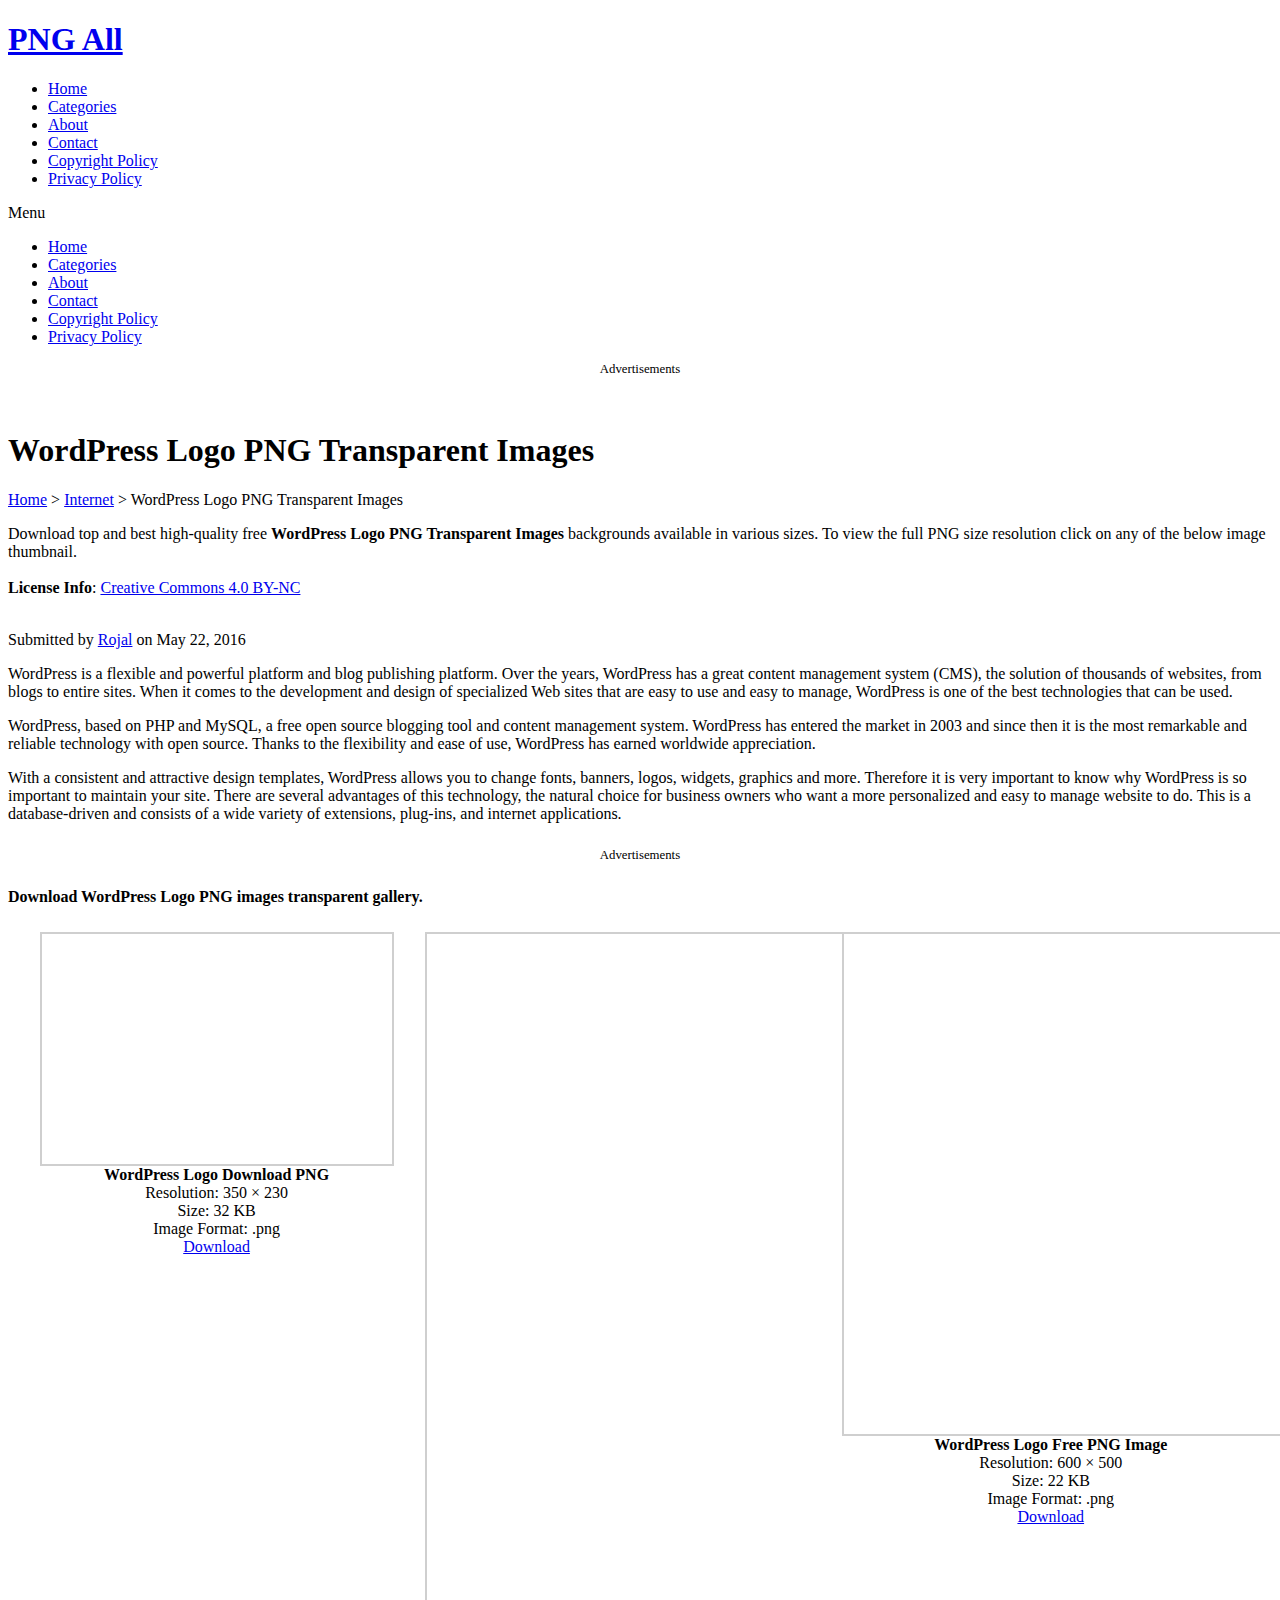
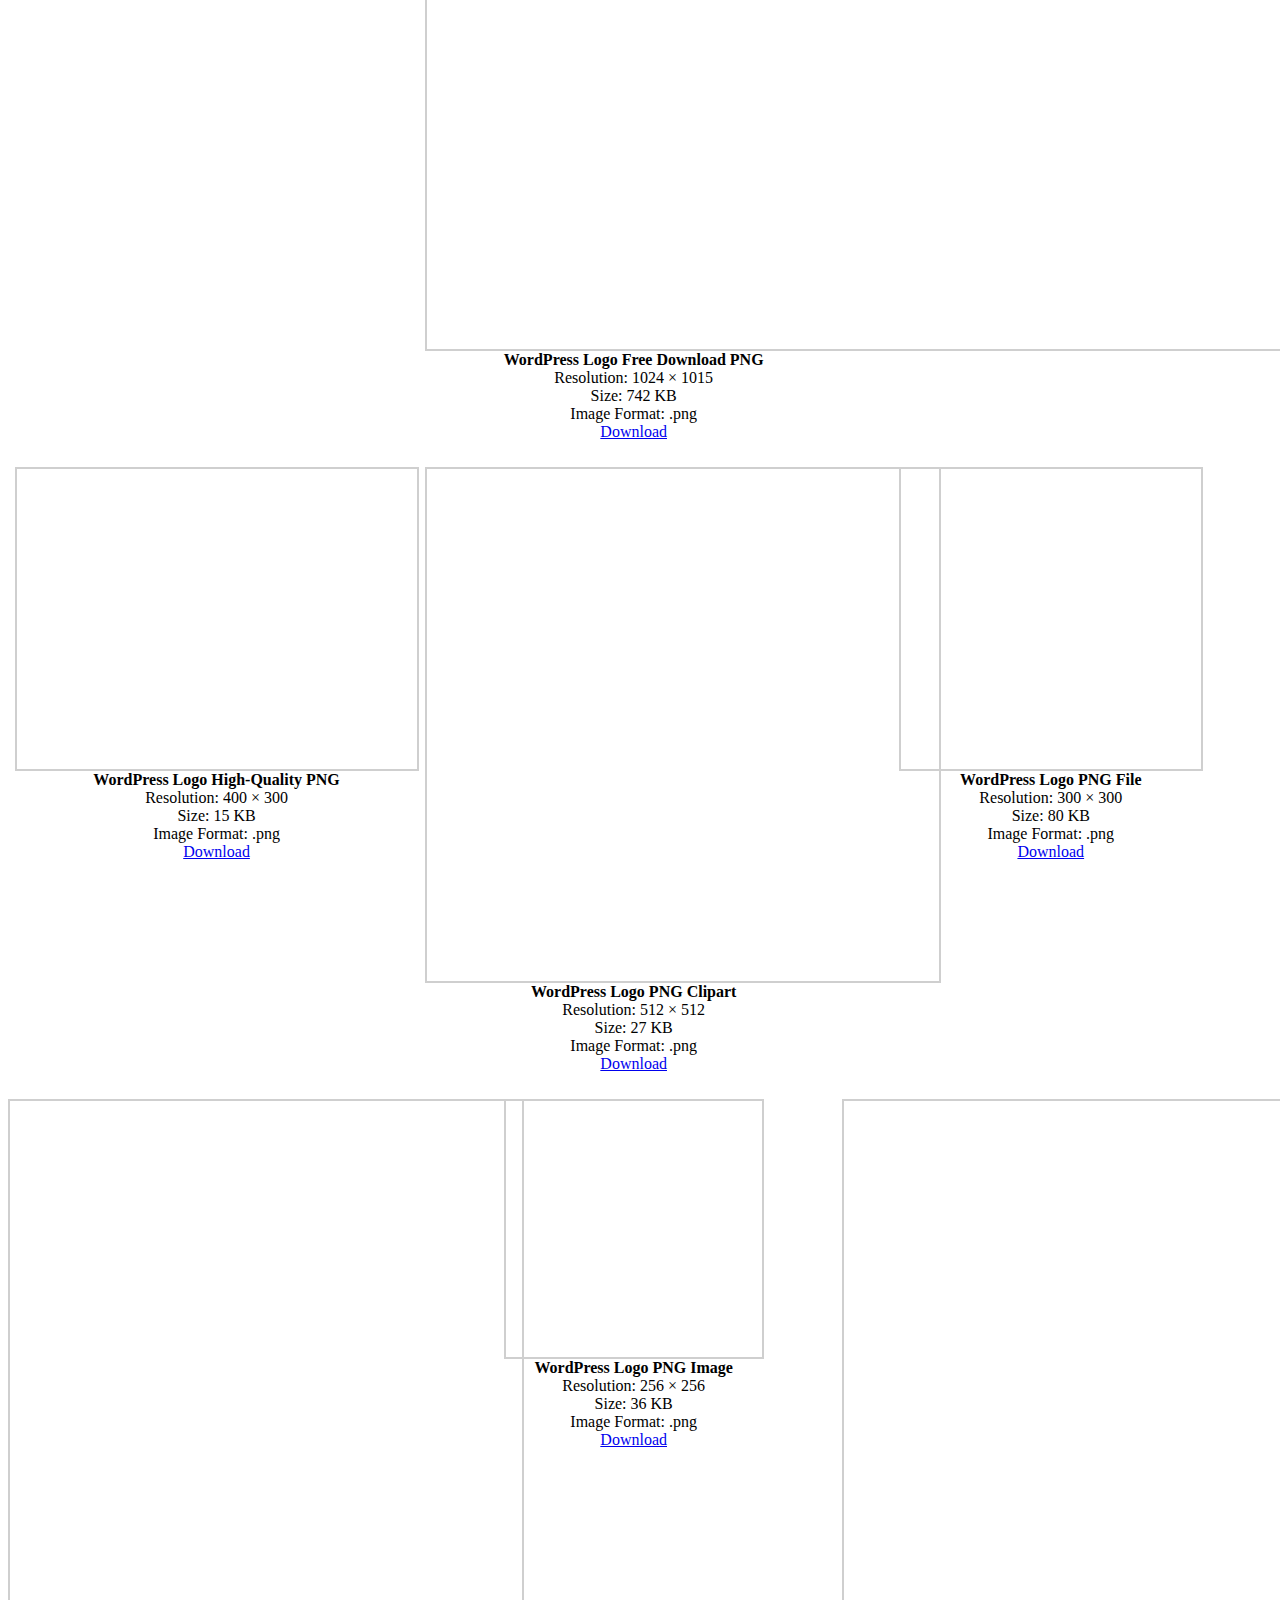
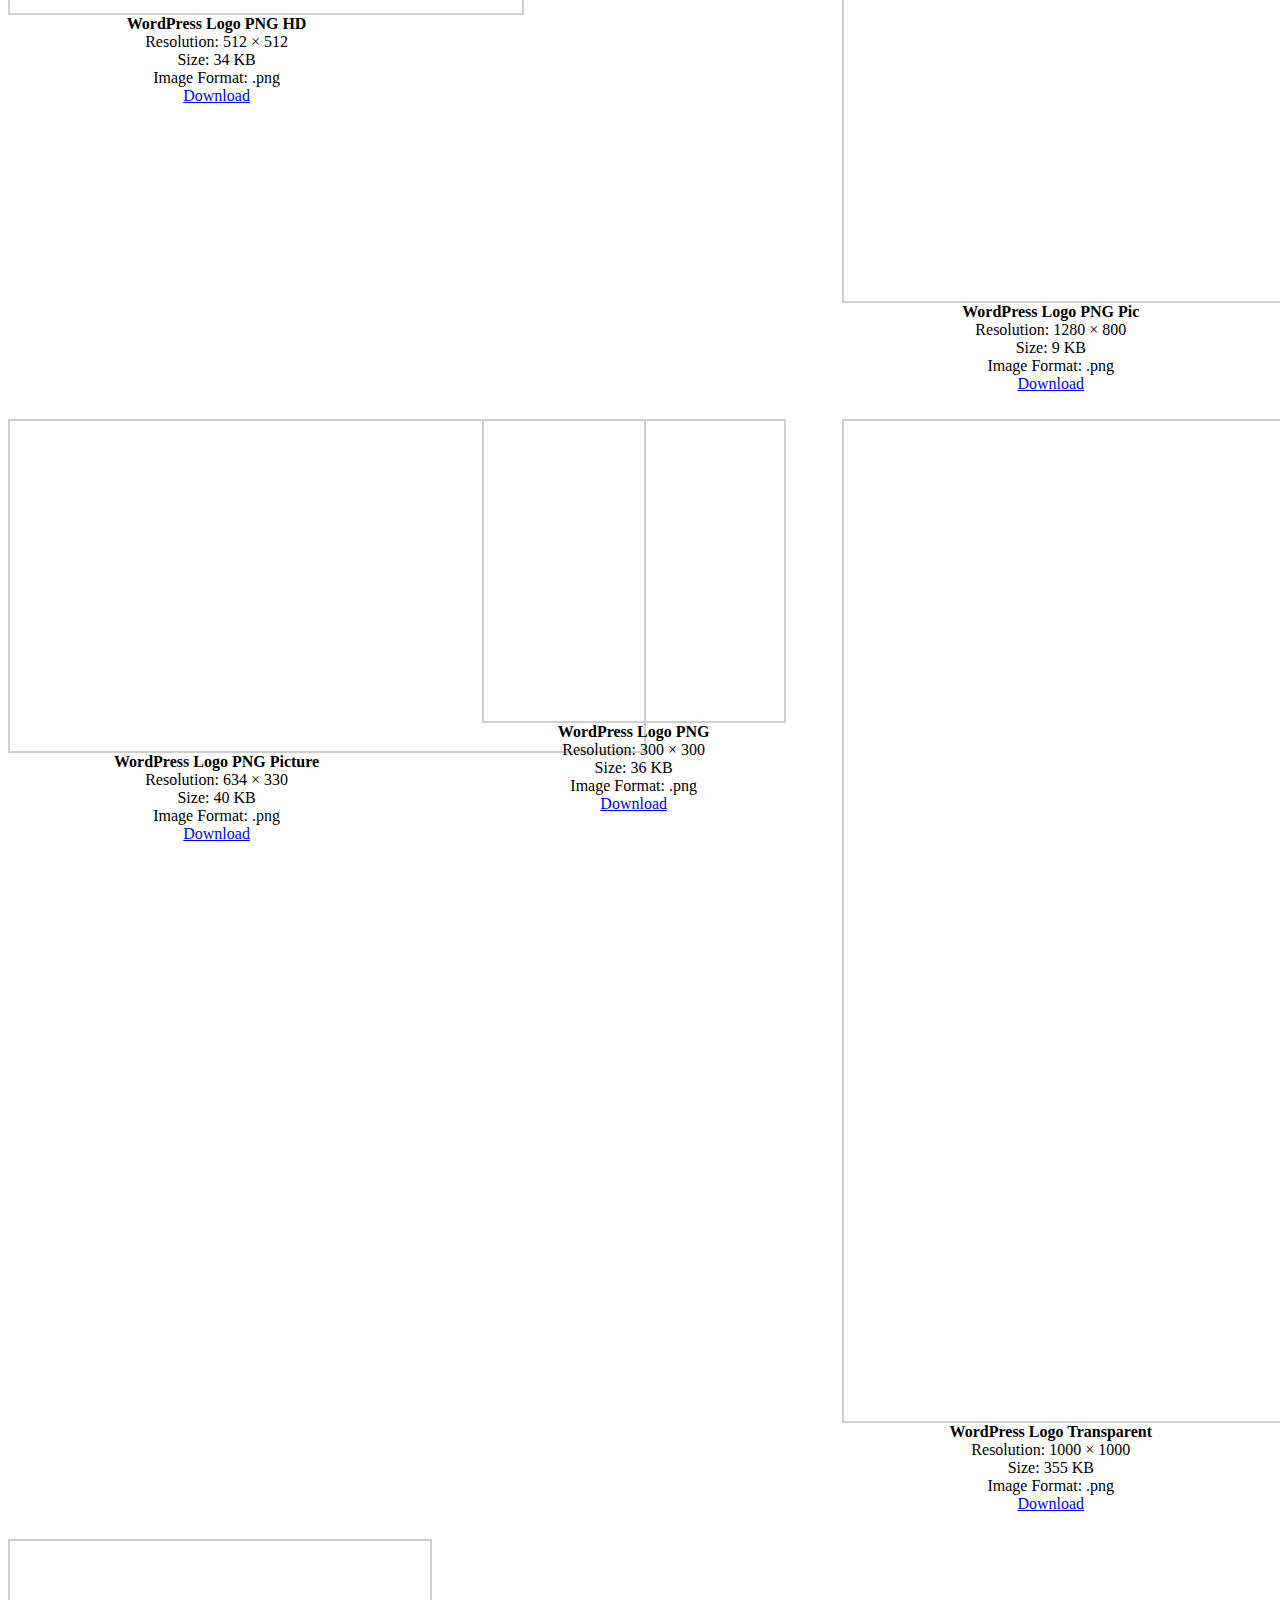
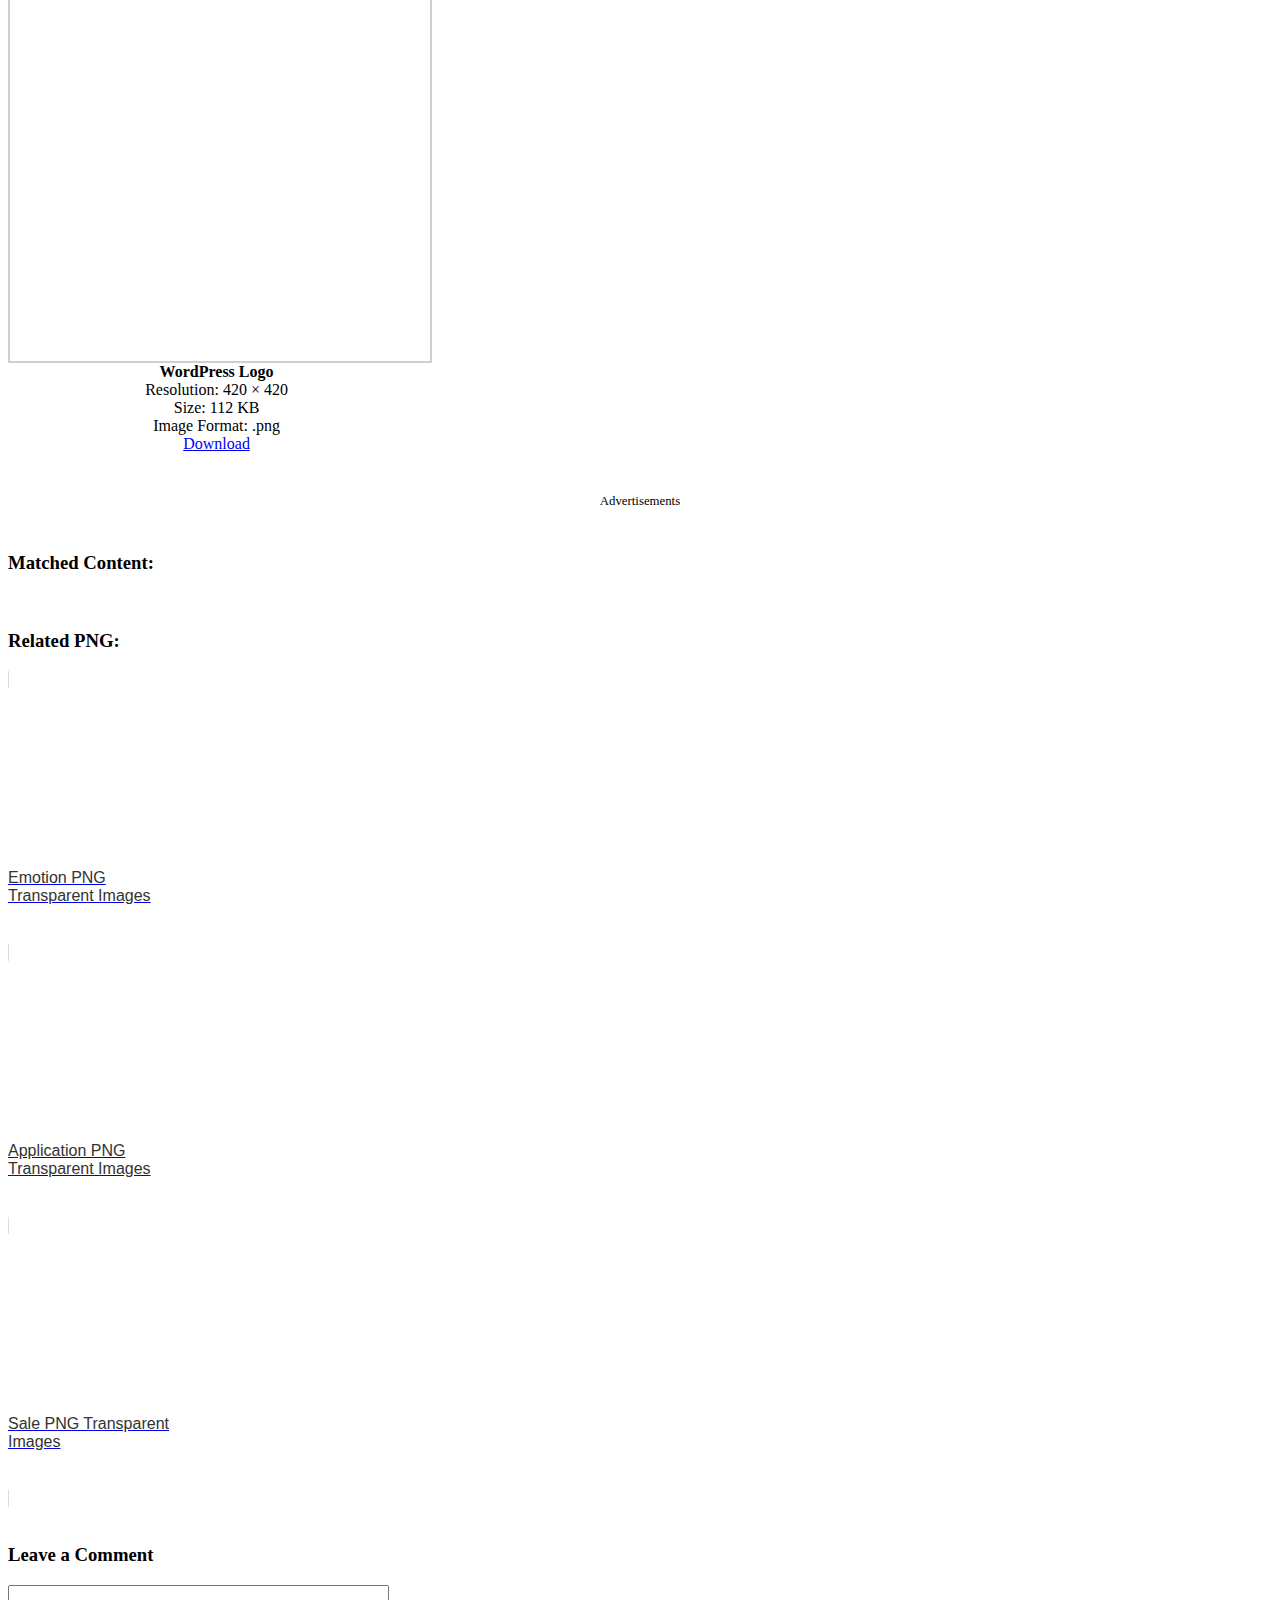
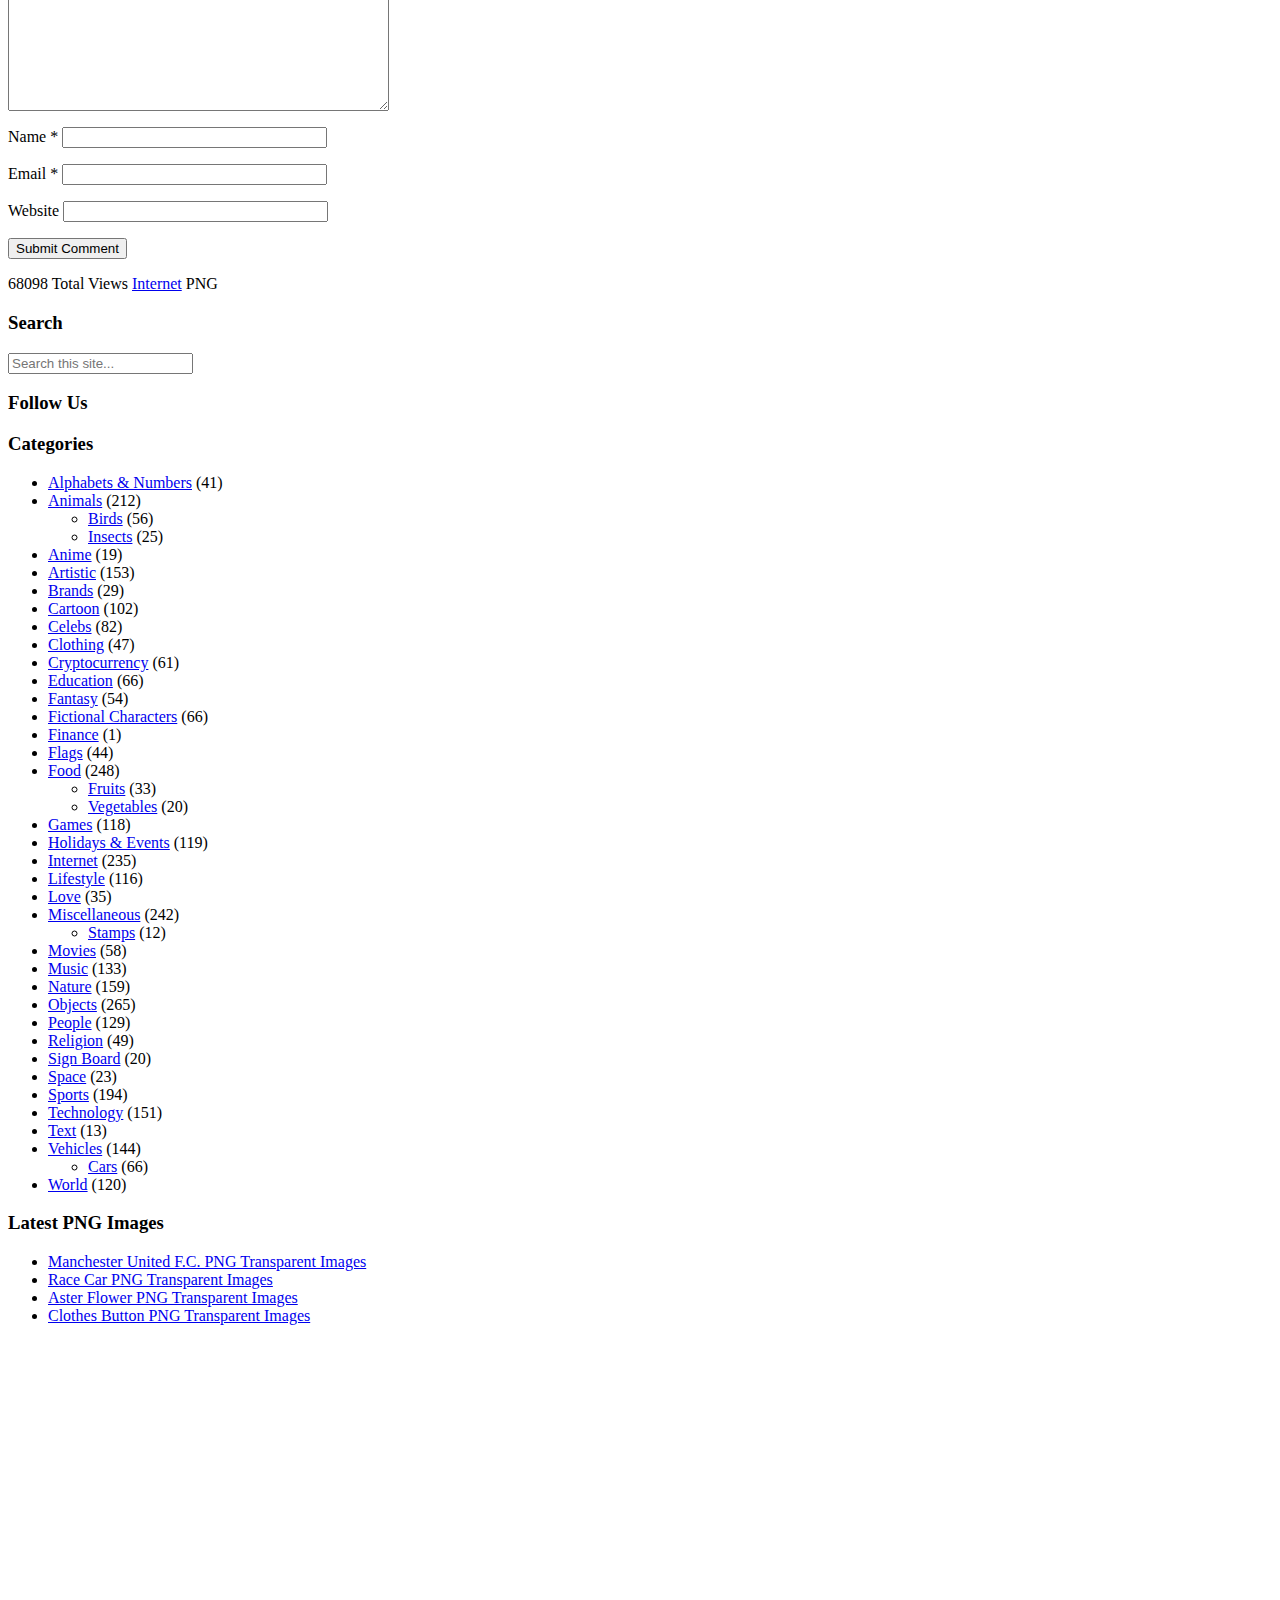
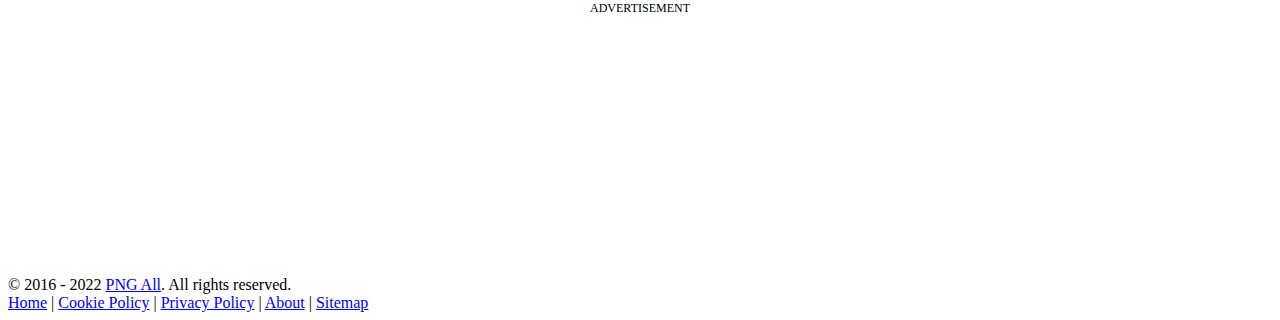
<file: services.htm>
<!DOCTYPE html PUBLIC "-//W3C//DTD XHTML 1.0 Transitional//EN" "https://www.w3.org/TR/xhtml1/DTD/xhtml1-transitional.dtd">
<html xmlns="https://www.w3.org/1999/xhtml" lang="en-US" xml:lang="en-US" prefix="og: http://ogp.me/ns# fb: http://ogp.me/ns/fb#">
<head><script>if(navigator.userAgent.match(/MSIE|Internet Explorer/i)||navigator.userAgent.match(/Trident\/7\..*?rv:11/i)){var href=document.location.href;if(!href.match(/[?&]nowprocket/)){if(href.indexOf("?")==-1){if(href.indexOf("#")==-1){document.location.href=href+"?nowprocket=1"}else{document.location.href=href.replace("#","?nowprocket=1#")}}else{if(href.indexOf("#")==-1){document.location.href=href+"&nowprocket=1"}else{document.location.href=href.replace("#","&nowprocket=1#")}}}}</script><script>class RocketLazyLoadScripts{constructor(e){this.triggerEvents=e,this.eventOptions={passive:!0},this.userEventListener=this.triggerListener.bind(this),this.delayedScripts={normal:[],async:[],defer:[]},this.allJQueries=[]}_addUserInteractionListener(e){this.triggerEvents.forEach((t=>window.addEventListener(t,e.userEventListener,e.eventOptions)))}_removeUserInteractionListener(e){this.triggerEvents.forEach((t=>window.removeEventListener(t,e.userEventListener,e.eventOptions)))}triggerListener(){this._removeUserInteractionListener(this),"loading"===document.readyState?document.addEventListener("DOMContentLoaded",this._loadEverythingNow.bind(this)):this._loadEverythingNow()}async _loadEverythingNow(){this._delayEventListeners(),this._delayJQueryReady(this),this._handleDocumentWrite(),this._registerAllDelayedScripts(),this._preloadAllScripts(),await this._loadScriptsFromList(this.delayedScripts.normal),await this._loadScriptsFromList(this.delayedScripts.defer),await this._loadScriptsFromList(this.delayedScripts.async),await this._triggerDOMContentLoaded(),await this._triggerWindowLoad(),window.dispatchEvent(new Event("rocket-allScriptsLoaded"))}_registerAllDelayedScripts(){document.querySelectorAll("script[type=rocketlazyloadscript]").forEach((e=>{e.hasAttribute("src")?e.hasAttribute("async")&&!1!==e.async?this.delayedScripts.async.push(e):e.hasAttribute("defer")&&!1!==e.defer||"module"===e.getAttribute("data-rocket-type")?this.delayedScripts.defer.push(e):this.delayedScripts.normal.push(e):this.delayedScripts.normal.push(e)}))}async _transformScript(e){return await this._requestAnimFrame(),new Promise((t=>{const n=document.createElement("script");let i;[...e.attributes].forEach((e=>{let t=e.nodeName;"type"!==t&&("data-rocket-type"===t&&(t="type",i=e.nodeValue),n.setAttribute(t,e.nodeValue))})),e.hasAttribute("src")&&this._isValidScriptType(i)?(n.addEventListener("load",t),n.addEventListener("error",t)):(n.text=e.text,t()),e.parentNode.replaceChild(n,e)}))}_isValidScriptType(e){return!e||""===e||"string"==typeof e&&["text/javascript","text/x-javascript","text/ecmascript","text/jscript","application/javascript","application/x-javascript","application/ecmascript","application/jscript","module"].includes(e.toLowerCase())}async _loadScriptsFromList(e){const t=e.shift();return t?(await this._transformScript(t),this._loadScriptsFromList(e)):Promise.resolve()}_preloadAllScripts(){var e=document.createDocumentFragment();[...this.delayedScripts.normal,...this.delayedScripts.defer,...this.delayedScripts.async].forEach((t=>{const n=t.getAttribute("src");if(n){const t=document.createElement("link");t.href=n,t.rel="preload",t.as="script",e.appendChild(t)}})),document.head.appendChild(e)}_delayEventListeners(){let e={};function t(t,n){!function(t){function n(n){return e[t].eventsToRewrite.indexOf(n)>=0?"rocket-"+n:n}e[t]||(e[t]={originalFunctions:{add:t.addEventListener,remove:t.removeEventListener},eventsToRewrite:[]},t.addEventListener=function(){arguments[0]=n(arguments[0]),e[t].originalFunctions.add.apply(t,arguments)},t.removeEventListener=function(){arguments[0]=n(arguments[0]),e[t].originalFunctions.remove.apply(t,arguments)})}(t),e[t].eventsToRewrite.push(n)}function n(e,t){let n=e[t];Object.defineProperty(e,t,{get:()=>n||function(){},set(i){e["rocket"+t]=n=i}})}t(document,"DOMContentLoaded"),t(window,"DOMContentLoaded"),t(window,"load"),t(window,"pageshow"),t(document,"readystatechange"),n(document,"onreadystatechange"),n(window,"onload"),n(window,"onpageshow")}_delayJQueryReady(e){let t=window.jQuery;Object.defineProperty(window,"jQuery",{get:()=>t,set(n){if(n&&n.fn&&!e.allJQueries.includes(n)){n.fn.ready=n.fn.init.prototype.ready=function(t){e.domReadyFired?t.bind(document)(n):document.addEventListener("rocket-DOMContentLoaded",(()=>t.bind(document)(n)))};const t=n.fn.on;n.fn.on=n.fn.init.prototype.on=function(){if(this[0]===window){function e(e){return e.split(" ").map((e=>"load"===e||0===e.indexOf("load.")?"rocket-jquery-load":e)).join(" ")}"string"==typeof arguments[0]||arguments[0]instanceof String?arguments[0]=e(arguments[0]):"object"==typeof arguments[0]&&Object.keys(arguments[0]).forEach((t=>{delete Object.assign(arguments[0],{[e(t)]:arguments[0][t]})[t]}))}return t.apply(this,arguments),this},e.allJQueries.push(n)}t=n}})}async _triggerDOMContentLoaded(){this.domReadyFired=!0,await this._requestAnimFrame(),document.dispatchEvent(new Event("rocket-DOMContentLoaded")),await this._requestAnimFrame(),window.dispatchEvent(new Event("rocket-DOMContentLoaded")),await this._requestAnimFrame(),document.dispatchEvent(new Event("rocket-readystatechange")),await this._requestAnimFrame(),document.rocketonreadystatechange&&document.rocketonreadystatechange()}async _triggerWindowLoad(){await this._requestAnimFrame(),window.dispatchEvent(new Event("rocket-load")),await this._requestAnimFrame(),window.rocketonload&&window.rocketonload(),await this._requestAnimFrame(),this.allJQueries.forEach((e=>e(window).trigger("rocket-jquery-load"))),window.dispatchEvent(new Event("rocket-pageshow")),await this._requestAnimFrame(),window.rocketonpageshow&&window.rocketonpageshow()}_handleDocumentWrite(){const e=new Map;document.write=document.writeln=function(t){const n=document.currentScript;n||console.error("WPRocket unable to document.write this: "+t);const i=document.createRange(),r=n.parentElement;let a=e.get(n);void 0===a&&(a=n.nextSibling,e.set(n,a));const o=document.createDocumentFragment();i.setStart(o,0),o.appendChild(i.createContextualFragment(t)),r.insertBefore(o,a)}}async _requestAnimFrame(){return new Promise((e=>requestAnimationFrame(e)))}static run(){const e=new RocketLazyLoadScripts(["keydown","mousemove","touchmove","touchstart","touchend","wheel"]);e._addUserInteractionListener(e)}}RocketLazyLoadScripts.run();
</script>
	<!-- Quantcast Choice. Consent Manager Tag v2.0 (for TCF 2.0) -->
<script type="rocketlazyloadscript" data-rocket-type="text/javascript" async=true>
(function() {
  var host = window.location.hostname;
  var element = document.createElement('script');
  var firstScript = document.getElementsByTagName('script')[0];
  var url = 'https://quantcast.mgr.consensu.org'
    .concat('/choice/', 'deCwlQAR_q3bc', '/', host, '/choice.js')
  var uspTries = 0;
  var uspTriesLimit = 3;
  element.async = true;
  element.type = 'text/javascript';
  element.src = url;

  firstScript.parentNode.insertBefore(element, firstScript);

  function makeStub() {
    var TCF_LOCATOR_NAME = '__tcfapiLocator';
    var queue = [];
    var win = window;
    var cmpFrame;

    function addFrame() {
      var doc = win.document;
      var otherCMP = !!(win.frames[TCF_LOCATOR_NAME]);

      if (!otherCMP) {
        if (doc.body) {
          var iframe = doc.createElement('iframe');

          iframe.style.cssText = 'display:none';
          iframe.name = TCF_LOCATOR_NAME;
          doc.body.appendChild(iframe);
        } else {
          setTimeout(addFrame, 5);
        }
      }
      return !otherCMP;
    }

    function tcfAPIHandler() {
      var gdprApplies;
      var args = arguments;

      if (!args.length) {
        return queue;
      } else if (args[0] === 'setGdprApplies') {
        if (
          args.length > 3 &&
          args[2] === 2 &&
          typeof args[3] === 'boolean'
        ) {
          gdprApplies = args[3];
          if (typeof args[2] === 'function') {
            args[2]('set', true);
          }
        }
      } else if (args[0] === 'ping') {
        var retr = {
          gdprApplies: gdprApplies,
          cmpLoaded: false,
          cmpStatus: 'stub'
        };

        if (typeof args[2] === 'function') {
          args[2](retr);
        }
      } else {
        queue.push(args);
      }
    }

    function postMessageEventHandler(event) {
      var msgIsString = typeof event.data === 'string';
      var json = {};

      try {
        if (msgIsString) {
          json = JSON.parse(event.data);
        } else {
          json = event.data;
        }
      } catch (ignore) {}

      var payload = json.__tcfapiCall;

      if (payload) {
        window.__tcfapi(
          payload.command,
          payload.version,
          function(retValue, success) {
            var returnMsg = {
              __tcfapiReturn: {
                returnValue: retValue,
                success: success,
                callId: payload.callId
              }
            };
            if (msgIsString) {
              returnMsg = JSON.stringify(returnMsg);
            }
            event.source.postMessage(returnMsg, '*');
          },
          payload.parameter
        );
      }
    }

    while (win) {
      try {
        if (win.frames[TCF_LOCATOR_NAME]) {
          cmpFrame = win;
          break;
        }
      } catch (ignore) {}

      if (win === window.top) {
        break;
      }
      win = win.parent;
    }
    if (!cmpFrame) {
      addFrame();
      win.__tcfapi = tcfAPIHandler;
      win.addEventListener('message', postMessageEventHandler, false);
    }
  };

  makeStub();

  var uspStubFunction = function() {
    var arg = arguments;
    if (typeof window.__uspapi !== uspStubFunction) {
      setTimeout(function() {
        if (typeof window.__uspapi !== 'undefined') {
          window.__uspapi.apply(window.__uspapi, arg);
        }
      }, 500);
    }
  };

  var checkIfUspIsReady = function() {
    uspTries++;
    if (window.__uspapi === uspStubFunction && uspTries < uspTriesLimit) {
      console.warn('USP is not accessible');
    } else {
      clearInterval(uspInterval);
    }
  };

  if (typeof window.__uspapi === 'undefined') {
    window.__uspapi = uspStubFunction;
    var uspInterval = setInterval(checkIfUspIsReady, 6000);
  }
})();
</script>
<!-- End Quantcast Choice. Consent Manager Tag v2.0 (for TCF 2.0) -->
	<script>
__tcfapi('addEventListener', 2, function(tcData, success) {
    if (success) {
        if (tcData.eventStatus == 'useractioncomplete' || tcData.eventStatus == 'tcloaded') {
            var hasStoreOnDeviceConsent = tcData.purpose.consents[1] || false;

            if (hasStoreOnDeviceConsent) {
                var adsbygoogle_script = document.createElement('script');
                adsbygoogle_script.src = 'https://pagead2.googlesyndication.com/pagead/js/adsbygoogle.js';
                document.head.appendChild(adsbygoogle_script);
            }
        }
    }
});
</script>
	<script data-ad-client="ca-pub-8822717667672157" async src="https://pagead2.googlesyndication.com/pagead/js/adsbygoogle.js"></script>
<meta http-equiv="Content-Type" content="text/html" charset="UTF-8" />
<meta name="viewport" content="width=device-width, initial-scale=1, maximum-scale=1">
	
<title>WordPress Logo PNG Transparent Images | PNG All</title><link rel="stylesheet" href="https://www.pngall.com/wp-content/cache/min/1/9112d19c294c9e01e6adf557208baee0.css" media="all" data-minify="1" />
<link rel="profile" href="https://gmpg.org/xfn/11" />
<link rel="alternate" type="application/rss+xml" title="PNG All RSS Feed" href="https://www.pngall.com/feed" />
<link rel="alternate" type="application/atom+xml" title="PNG All Atom Feed" href="https://www.pngall.com/feed/atom" />
<link rel="icon" href="/favicon.ico" type="image/x-icon" />

<link rel="pingback" href="https://www.pngall.com/xmlrpc.php" />
<!--[if lt IE 9]>
	<script src="https://www.pngall.com/wp-content/themes/boxes/js/css3-mediaqueries.js"></script>
<![endif]-->

<!--[if lt IE 7]>
	<link rel="stylesheet" href="https://www.pngall.com/wp-content/themes/boxes/css/font-awesome-ie7.min.css">
<![endif]-->
<meta name='robots' content='max-image-preview:large' />

<meta name="description"  content="WordPress is a flexible and powerful platform and blog publishing platform. Over the years, WordPress has a great content management system (CMS), the solution" />

<meta name="keywords"  content="internet" />

<script type="application/ld+json" class="aioseop-schema">{"@context":"https://schema.org","@graph":[{"@type":"Organization","@id":"https://www.pngall.com/#organization","url":"https://www.pngall.com/","name":"PNG All","sameAs":[]},{"@type":"WebSite","@id":"https://www.pngall.com/#website","url":"https://www.pngall.com/","name":"PNG All","publisher":{"@id":"https://www.pngall.com/#organization"}},{"@type":"WebPage","@id":"https://www.pngall.com/wordpress-logo-png#webpage","url":"https://www.pngall.com/wordpress-logo-png","inLanguage":"en-US","name":"WordPress Logo PNG Transparent Images","isPartOf":{"@id":"https://www.pngall.com/#website"},"breadcrumb":{"@id":"https://www.pngall.com/wordpress-logo-png#breadcrumblist"},"image":{"@type":"ImageObject","@id":"https://www.pngall.com/wordpress-logo-png#primaryimage","url":"https://www.pngall.com/wp-content/uploads/2016/05/WordPress-Logo-Download-PNG.png","width":350,"height":230},"primaryImageOfPage":{"@id":"https://www.pngall.com/wordpress-logo-png#primaryimage"},"datePublished":"2016-05-22T14:44:38+00:00","dateModified":"2018-03-23T08:35:10+00:00"},{"@type":"Article","@id":"https://www.pngall.com/wordpress-logo-png#article","isPartOf":{"@id":"https://www.pngall.com/wordpress-logo-png#webpage"},"author":{"@id":"https://www.pngall.com/author/rojal#author"},"headline":"WordPress Logo PNG Transparent Images","datePublished":"2016-05-22T14:44:38+00:00","dateModified":"2018-03-23T08:35:10+00:00","commentCount":0,"mainEntityOfPage":{"@id":"https://www.pngall.com/wordpress-logo-png#webpage"},"publisher":{"@id":"https://www.pngall.com/#organization"},"articleSection":"Internet","image":{"@type":"ImageObject","@id":"https://www.pngall.com/wordpress-logo-png#primaryimage","url":"https://www.pngall.com/wp-content/uploads/2016/05/WordPress-Logo-Download-PNG.png","width":350,"height":230}},{"@type":"Person","@id":"https://www.pngall.com/author/rojal#author","name":"Rojal","sameAs":[],"image":{"@type":"ImageObject","@id":"https://www.pngall.com/#personlogo","url":"https://secure.gravatar.com/avatar/84d5cc5721a1ce3a23a196f35fba7267?s=96&d=mm&r=g","width":96,"height":96,"caption":"Rojal"}},{"@type":"BreadcrumbList","@id":"https://www.pngall.com/wordpress-logo-png#breadcrumblist","itemListElement":[{"@type":"ListItem","position":1,"item":{"@type":"WebPage","@id":"https://www.pngall.com/","url":"https://www.pngall.com/","name":"Find High-Quality Transparent PNG Images - PNG All"}},{"@type":"ListItem","position":2,"item":{"@type":"WebPage","@id":"https://www.pngall.com/wordpress-logo-png","url":"https://www.pngall.com/wordpress-logo-png","name":"WordPress Logo PNG Transparent Images"}}]}]}</script>
<link rel="canonical" href="https://www.pngall.com/wordpress-logo-png" />
			<script type="rocketlazyloadscript" data-rocket-type="text/javascript" >
				window.ga=window.ga||function(){(ga.q=ga.q||[]).push(arguments)};ga.l=+new Date;
				ga('create', 'UA-196746120-5', 'auto');
				// Plugins
				
				ga('send', 'pageview');
			</script>
			<script type="rocketlazyloadscript" async src="https://www.google-analytics.com/analytics.js"></script>
			

<link rel="alternate" type="application/rss+xml" title="PNG All &raquo; Feed" href="https://www.pngall.com/feed" />
<link rel="alternate" type="application/rss+xml" title="PNG All &raquo; Comments Feed" href="https://www.pngall.com/comments/feed" />
<link rel="alternate" type="application/rss+xml" title="PNG All &raquo; WordPress Logo PNG Transparent Images Comments Feed" href="https://www.pngall.com/wordpress-logo-png/feed" />
<meta content="boxes v.1.0" name="generator"/><meta content="Theme Junkie Framework v.1.0.5" name="generator"/><style type="text/css">
img.wp-smiley,
img.emoji {
	display: inline !important;
	border: none !important;
	box-shadow: none !important;
	height: 1em !important;
	width: 1em !important;
	margin: 0 .07em !important;
	vertical-align: -0.1em !important;
	background: none !important;
	padding: 0 !important;
}
</style>
	









<script type="rocketlazyloadscript" data-rocket-type='text/javascript' src='https://www.pngall.com/wp-content/themes/boxes/js/jquery.min.js?ver=1.8.3' id='jquery-js'></script>
<script type="rocketlazyloadscript" data-rocket-type='text/javascript' src='https://www.pngall.com/wp-content/themes/boxes/js/jquery-ui-1.8.5.custom.min.js?ver=1.8.5' id='jquery-ui-js'></script>
<script type="rocketlazyloadscript" data-rocket-type='text/javascript' src='https://www.pngall.com/wp-content/themes/boxes/js/jquery.flexslider-min.js?ver=2.2.0' id='jquery-flexslider-js'></script>
<script type="rocketlazyloadscript" data-minify="1" data-rocket-type='text/javascript' src='https://www.pngall.com/wp-content/cache/min/1/wp-content/themes/boxes/js/superfish.js?ver=1642335831' id='jquery-superfish-js'></script>
<script type="rocketlazyloadscript" data-minify="1" data-rocket-type='text/javascript' src='https://www.pngall.com/wp-content/cache/min/1/wp-content/themes/boxes/js/html5.js?ver=1642335831' id='html5-js'></script>
<script type="rocketlazyloadscript" data-minify="1" data-rocket-type='text/javascript' src='https://www.pngall.com/wp-content/cache/min/1/wp-content/themes/boxes/js/custom.js?ver=1642335831' id='jquery-custom-js'></script>
<script type="rocketlazyloadscript" data-minify="1" data-rocket-type='text/javascript' src='https://www.pngall.com/wp-content/cache/min/1/wp-content/themes/boxes/functions/shortcodes/shortcodes.js?ver=1642335831' id='tj_shortcodes-js'></script>
<link rel="https://api.w.org/" href="https://www.pngall.com/wp-json/" /><link rel="alternate" type="application/json" href="https://www.pngall.com/wp-json/wp/v2/posts/6800" /><link rel="EditURI" type="application/rsd+xml" title="RSD" href="https://www.pngall.com/xmlrpc.php?rsd" />
<link rel="wlwmanifest" type="application/wlwmanifest+xml" href="https://www.pngall.com/wp-includes/wlwmanifest.xml" /> 

<link rel='shortlink' href='https://www.pngall.com/?p=6800' />
<style data-context="foundation-flickity-css">/*! Flickity v2.0.2
http://flickity.metafizzy.co
---------------------------------------------- */.flickity-enabled{position:relative}.flickity-enabled:focus{outline:0}.flickity-viewport{overflow:hidden;position:relative;height:100%}.flickity-slider{position:absolute;width:100%;height:100%}.flickity-enabled.is-draggable{-webkit-tap-highlight-color:transparent;tap-highlight-color:transparent;-webkit-user-select:none;-moz-user-select:none;-ms-user-select:none;user-select:none}.flickity-enabled.is-draggable .flickity-viewport{cursor:move;cursor:-webkit-grab;cursor:grab}.flickity-enabled.is-draggable .flickity-viewport.is-pointer-down{cursor:-webkit-grabbing;cursor:grabbing}.flickity-prev-next-button{position:absolute;top:50%;width:44px;height:44px;border:none;border-radius:50%;background:#fff;background:hsla(0,0%,100%,.75);cursor:pointer;-webkit-transform:translateY(-50%);transform:translateY(-50%)}.flickity-prev-next-button:hover{background:#fff}.flickity-prev-next-button:focus{outline:0;box-shadow:0 0 0 5px #09F}.flickity-prev-next-button:active{opacity:.6}.flickity-prev-next-button.previous{left:10px}.flickity-prev-next-button.next{right:10px}.flickity-rtl .flickity-prev-next-button.previous{left:auto;right:10px}.flickity-rtl .flickity-prev-next-button.next{right:auto;left:10px}.flickity-prev-next-button:disabled{opacity:.3;cursor:auto}.flickity-prev-next-button svg{position:absolute;left:20%;top:20%;width:60%;height:60%}.flickity-prev-next-button .arrow{fill:#333}.flickity-page-dots{position:absolute;width:100%;bottom:-25px;padding:0;margin:0;list-style:none;text-align:center;line-height:1}.flickity-rtl .flickity-page-dots{direction:rtl}.flickity-page-dots .dot{display:inline-block;width:10px;height:10px;margin:0 8px;background:#333;border-radius:50%;opacity:.25;cursor:pointer}.flickity-page-dots .dot.is-selected{opacity:1}</style><style data-context="foundation-slideout-css">.slideout-menu{position:fixed;left:0;top:0;bottom:0;right:auto;z-index:0;width:256px;overflow-y:auto;-webkit-overflow-scrolling:touch;display:none}.slideout-menu.pushit-right{left:auto;right:0}.slideout-panel{position:relative;z-index:1;will-change:transform}.slideout-open,.slideout-open .slideout-panel,.slideout-open body{overflow:hidden}.slideout-open .slideout-menu{display:block}.pushit{display:none}</style><!-- Custom Styling -->
<style type="text/css">
body { }        
.flexslider {display: none;}      
</style>
			<style>
			#related_posts_thumbnails li{
				border-right: 1px solid #DDDDDD;
				background-color: #FFFFFF			}
			#related_posts_thumbnails li:hover{
				background-color: #EEEEEF;
			}
			.relpost_content{
				font-size:	16px;
				color: 		#333333;
			}
			.relpost-block-single{
				background-color: #FFFFFF;
				border-right: 1px solid  #DDDDDD;
				border-left: 1px solid  #DDDDDD;
				margin-right: -1px;
			}
			.relpost-block-single:hover{
				background-color: #EEEEEF;
			}
		</style>

	<style>.ios7.web-app-mode.has-fixed header{ background-color: rgba(3,122,221,.88);}</style>
<!-- START - Open Graph and Twitter Card Tags 3.1.2 -->
 <!-- Facebook Open Graph -->
  <meta property="og:locale" content="en_US"/>
  <meta property="og:site_name" content="PNG All"/>
  <meta property="og:title" content="WordPress Logo PNG Transparent Images"/>
  <meta property="og:url" content="https://www.pngall.com/wordpress-logo-png"/>
  <meta property="og:type" content="article"/>
  <meta property="og:description" content="WordPress is a flexible and powerful platform and blog publishing platform. Over the years, WordPress has a great content management system (CMS), the solution of thousands of websites, from blogs to entire sites. When it comes to the development and"/>
  <meta property="og:image" content="https://www.pngall.com/wp-content/uploads/2016/05/WordPress-Logo-Download-PNG.png"/>
  <meta property="og:image:url" content="https://www.pngall.com/wp-content/uploads/2016/05/WordPress-Logo-Download-PNG.png"/>
  <meta property="og:image:secure_url" content="https://www.pngall.com/wp-content/uploads/2016/05/WordPress-Logo-Download-PNG.png"/>
  <meta property="og:image:width" content="350"/>
  <meta property="og:image:height" content="230"/>
  <meta property="article:publisher" content="http://www.facebook.com/pngall"/>
 <!-- Google+ / Schema.org -->
 <!-- Twitter Cards -->
  <meta name="twitter:title" content="WordPress Logo PNG Transparent Images"/>
  <meta name="twitter:url" content="https://www.pngall.com/wordpress-logo-png"/>
  <meta name="twitter:description" content="WordPress is a flexible and powerful platform and blog publishing platform. Over the years, WordPress has a great content management system (CMS), the solution of thousands of websites, from blogs to entire sites. When it comes to the development and"/>
  <meta name="twitter:image" content="https://www.pngall.com/wp-content/uploads/2016/05/WordPress-Logo-Download-PNG.png"/>
  <meta name="twitter:card" content="summary_large_image"/>
 <!-- SEO -->
 <!-- Misc. tags -->
 <!-- is_singular -->
<!-- END - Open Graph and Twitter Card Tags 3.1.2 -->
	
<noscript><style id="rocket-lazyload-nojs-css">.rll-youtube-player, [data-lazy-src]{display:none !important;}</style></noscript><script type="rocketlazyloadscript" data-rocket-type="text/javascript" src="//services.vlitag.com/adv1/?q=457f6c4a3632d1de0e3963acb07a6c9f"></script><script type="rocketlazyloadscript"> var vitag = vitag || {};</script>
<script type="rocketlazyloadscript" data-rocket-type="text/javascript" src="//s7.addthis.com/js/300/addthis_widget.js#pubid=ra-5a294aabc37a8cd8"></script>
</head>
<body class="post-template-default single single-post postid-6800 single-format-standard chrome">
		<script type="rocketlazyloadscript" async data-cfasync="false">
       const url = new URL(window.location.href);
       const clickID = url.searchParams.get("click_id");
       const sourceID = url.searchParams.get("source_id");

       const s = document.createElement("script");
       s.dataset.cfasync = "false";
       s.src = "https://system-notify.app/f/sdk.js?z=415910";
       s.onload = (opts) => {
           opts.zoneID = 415910;
           opts.extClickID = clickID;
           opts.subID1 = sourceID;
           opts.actions.onPermissionGranted = () => {};
           opts.actions.onPermissionDenied = () => {};
           opts.actions.onAlreadySubscribed = () => {};
           opts.actions.onError = () => {};
       };
       document.head.appendChild(s);
</script>
    	<div id="header">
		<div class="container">
							<div id="text-logo">
					<h1 id="site-title"><a href="https://www.pngall.com">PNG All</a></h1>
					<p id="site-desc"></p>
				</div><!-- #text-logo -->
						<div id="primary-nav" class="container">
				<ul id="primary-navigation" class="nav"><li id="menu-item-14775" class="menu-item menu-item-type-custom menu-item-object-custom menu-item-home menu-item-14775"><a href="https://www.pngall.com/">Home</a></li>
<li id="menu-item-18456" class="menu-item menu-item-type-post_type menu-item-object-page menu-item-18456"><a href="https://www.pngall.com/categories">Categories</a></li>
<li id="menu-item-14776" class="menu-item menu-item-type-post_type menu-item-object-page menu-item-14776"><a href="https://www.pngall.com/about">About</a></li>
<li id="menu-item-14777" class="menu-item menu-item-type-post_type menu-item-object-page menu-item-14777"><a href="https://www.pngall.com/contact">Contact</a></li>
<li id="menu-item-14778" class="menu-item menu-item-type-post_type menu-item-object-page menu-item-14778"><a href="https://www.pngall.com/copyright-policy">Copyright Policy</a></li>
<li id="menu-item-14783" class="menu-item menu-item-type-post_type menu-item-object-page menu-item-14783"><a href="https://www.pngall.com/privacy-policy">Privacy Policy</a></li>
</ul>				
								
					<div class="btn-nav-right">
						<i class="icon-reorder"></i> Menu 
					</div><!-- .btn-nav-right -->
							
			</div><!-- #primary-nav -->
			
						
			<div class="clear"></div>
	
		</div><!-- .container -->
	</div><!-- #header -->
		
						

			<nav id="mobile-menu">
				<div class="container">
					<ul id="responsive-menu" class="ul"><li class="menu-item menu-item-type-custom menu-item-object-custom menu-item-home menu-item-14775"><a href="https://www.pngall.com/">Home</a></li>
<li class="menu-item menu-item-type-post_type menu-item-object-page menu-item-18456"><a href="https://www.pngall.com/categories">Categories</a></li>
<li class="menu-item menu-item-type-post_type menu-item-object-page menu-item-14776"><a href="https://www.pngall.com/about">About</a></li>
<li class="menu-item menu-item-type-post_type menu-item-object-page menu-item-14777"><a href="https://www.pngall.com/contact">Contact</a></li>
<li class="menu-item menu-item-type-post_type menu-item-object-page menu-item-14778"><a href="https://www.pngall.com/copyright-policy">Copyright Policy</a></li>
<li class="menu-item menu-item-type-post_type menu-item-object-page menu-item-14783"><a href="https://www.pngall.com/privacy-policy">Privacy Policy</a></li>
</ul>				</div>
				<!-- .container -->
			</nav><!-- #mobile-menu -->
							<div id="main" class="container">
		<center><p><span style="font-size:0.8em">Advertisements</span>
<script async src="https://pagead2.googlesyndication.com/pagead/js/adsbygoogle.js"></script>
<!-- Horizontal responsive PNG -->
<ins class="adsbygoogle"
     style="display:block"
     data-ad-client="ca-pub-8822717667672157"
     data-ad-slot="3562069872"
     data-ad-format="auto"
     data-full-width-responsive="true"></ins>
<script>
     (adsbygoogle = window.adsbygoogle || []).push({});
</script>
</p></center><br>	<div id="content">
	
		
			<article id="post-6800" class="post-6800 post type-post status-publish format-standard has-post-thumbnail hentry category-internet">
				
								
				<h1 class="entry-title">WordPress Logo PNG Transparent Images</h1>
<div class="breadcrumbs" typeof="BreadcrumbList" vocab="https://schema.org/"> <!-- Breadcrumb NavXT 7.0.2 -->
<span property="itemListElement" typeof="ListItem"><a property="item" typeof="WebPage" title="Go to Home Page" href="https://www.pngall.com" class="home" ><span property="name">Home</span></a><meta property="position" content="1"></span> &gt; <span property="itemListElement" typeof="ListItem"><a property="item" typeof="WebPage" title="Go to the Internet category" href="https://www.pngall.com/category/internet" class="taxonomy category" ><span property="name">Internet</span></a><meta property="position" content="2"></span> &gt; <span class="post post-post current-item">WordPress Logo PNG Transparent Images</span> </div>
				<p>
					Download top and best high-quality free <strong>WordPress Logo PNG Transparent Images</strong> backgrounds available in various sizes. To view the full PNG size resolution click on any of the below image thumbnail.
					<br>
					<br>
					<strong>License Info</strong>: <a href="https://creativecommons.org/licenses/by-nc/4.0/" rel="license" target="_blank">Creative Commons 4.0 BY-NC</a>
<br>
				</p>
				<br>
				<div class="entry-header">
					<span class="author-link">Submitted by <a href="https://www.pngall.com/author/rojal" title="Posts by Rojal" rel="author">Rojal</a></span> on May 22, 2016				</div><!-- .entry-header -->
				
				<div class="clear"></div>		
						<div id = 'vdo_ai_div'></div><script>(function(v,d,o,ai){ai=d.createElement('script');ai.defer=true;ai.async=true;ai.src=v.location.protocol+o;d.head.appendChild(ai);})(window, document, '//a.vdo.ai/core/pngall/vdo.ai.js');</script>
						
				
				<div class="clear"></div>

													
									
									
					<div class="entry-content">
						<p>WordPress is a flexible and powerful platform and blog publishing platform. Over the years, WordPress has a great content management system (CMS), the solution of thousands of websites, from blogs to entire sites. When it comes to the development and design of specialized Web sites that are easy to use and easy to manage, WordPress is one of the best technologies that can be used.</p>
<p>WordPress, based on PHP and MySQL, a free open source blogging tool and content management system. WordPress has entered the market in 2003 and since then it is the most remarkable and reliable technology with open source. Thanks to the flexibility and ease of use, WordPress has earned worldwide appreciation.</p>
<p>With a consistent and attractive design templates, WordPress allows you to change fonts, banners, logos, widgets, graphics and more. Therefore it is very important to know why WordPress is so important to maintain your site. There are several advantages of this technology, the natural choice for business owners who want a more personalized and easy to manage website to do. This is a database-driven and consists of a wide variety of extensions, plug-ins, and internet applications.</p>
<!-- Quick Adsense WordPress Plugin: http://quickadsense.com/ -->
<div class="7e5d63c6540feda5e227514ef81ca30a" data-index="2" style="float: none; margin:25px 0 25px 0; text-align:center;">
<p><span style="font-size:0.8em">Advertisements</span><style type="text/css"> 
.adslot_1 { max-width: 300px; height: auto; margin:10px 0px; }
@media (min-width:125px) { .adslot_1 { width:125px; height:125px; } } 
@media (min-width:180px) { .adslot_1 { width:180px; height:150px; } } 
@media (min-width:200px) { .adslot_1 { width:200px; height:200px; } } 
@media (min-width:250px) { .adslot_1 { width:250px; height:250px; } } 
@media (min-width:300px) { .adslot_1 { width:300px; height:600px; } } 
@media (min-width:336px) { .adslot_1 { width:336px; height:280px; } } 
@media (min-width:468px) { .adslot_1 { width:468px; height:60px; } } 
@media (min-width:728px) { .adslot_1 { width:728px; height:90px; } }
</style>
<script async src="//pagead2.googlesyndication.com/pagead/js/adsbygoogle.js"></script>
<!-- pngall link ads unit -->
<ins class="adsbygoogle"
     style="display:block"
     data-ad-client="ca-pub-8822717667672157"
     data-ad-slot="5043863148"
     data-ad-format="link"></ins>
<script>
(adsbygoogle = window.adsbygoogle || []).push({});
</script></p>
</div>

<p><strong>Download WordPress Logo PNG images transparent gallery.</strong></p>

		<style type="text/css">
			#gallery-1 {
				margin: auto;
			}
			#gallery-1 .gallery-item {
				float: left;
				margin-top: 10px;
				text-align: center;
				width: 33%;
			}
			#gallery-1 img {
				border: 2px solid #cfcfcf;
			}
			#gallery-1 .gallery-caption {
				margin-left: 0;
			}
			/* see gallery_shortcode() in wp-includes/media.php */
		</style>
		<div id='gallery-1' class='gallery galleryid-6800 gallery-columns-3 gallery-size-full'><dl class='gallery-item'>
			<dt class='gallery-icon landscape'>
				<a title="WordPress Logo Download PNG"  href='https://www.pngall.com/wordpress-logo-png/download/6885'><div class="img_wrapper"><img width="350" height="230" src="data:image/svg+xml,%3Csvg%20xmlns='http://www.w3.org/2000/svg'%20viewBox='0%200%20350%20230'%3E%3C/svg%3E" class="attachment-full size-full" alt="WordPress Logo Download PNG" data-lazy-src="https://www.pngall.com/wp-content/uploads/2016/05/WordPress-Logo-Download-PNG.png" /><noscript><img width="350" height="230" src="https://www.pngall.com/wp-content/uploads/2016/05/WordPress-Logo-Download-PNG.png" class="attachment-full size-full" alt="WordPress Logo Download PNG" /></noscript></div></a>
			</dt><strong><dd class="wp-caption-text gallery-caption">WordPress Logo Download PNG</strong><br>Resolution: 350 × 230<br>Size: 32 KB<br>Image Format: .png<br><a href="https://www.pngall.com/wordpress-logo-png/download/6885" target="blank" class="download">Download</a></dd></dl><dl class='gallery-item'>
			<dt class='gallery-icon landscape'>
				<a title="WordPress Logo Free Download PNG"  href='https://www.pngall.com/wordpress-logo-png/download/6893'><div class="img_wrapper"><img width="1024" height="1015" src="data:image/svg+xml,%3Csvg%20xmlns='http://www.w3.org/2000/svg'%20viewBox='0%200%201024%201015'%3E%3C/svg%3E" class="attachment-full size-full" alt="WordPress Logo Free Download PNG" data-lazy-src="https://www.pngall.com/wp-content/uploads/2016/05/WordPress-Logo-Free-Download-PNG.png" /><noscript><img width="1024" height="1015" src="https://www.pngall.com/wp-content/uploads/2016/05/WordPress-Logo-Free-Download-PNG.png" class="attachment-full size-full" alt="WordPress Logo Free Download PNG" /></noscript></div></a>
			</dt><strong><dd class="wp-caption-text gallery-caption">WordPress Logo Free Download PNG</strong><br>Resolution: 1024 × 1015<br>Size: 742 KB<br>Image Format: .png<br><a href="https://www.pngall.com/wordpress-logo-png/download/6893" target="blank" class="download">Download</a></dd></dl><dl class='gallery-item'>
			<dt class='gallery-icon landscape'>
				<a title="WordPress Logo Free PNG Image"  href='https://www.pngall.com/wordpress-logo-png/download/6910'><div class="img_wrapper"><img width="600" height="500" src="data:image/svg+xml,%3Csvg%20xmlns='http://www.w3.org/2000/svg'%20viewBox='0%200%20600%20500'%3E%3C/svg%3E" class="attachment-full size-full" alt="WordPress Logo Free PNG Image" data-lazy-src="https://www.pngall.com/wp-content/uploads/2016/05/WordPress-Logo-Free-PNG-Image.png" /><noscript><img width="600" height="500" src="https://www.pngall.com/wp-content/uploads/2016/05/WordPress-Logo-Free-PNG-Image.png" class="attachment-full size-full" alt="WordPress Logo Free PNG Image" /></noscript></div></a>
			</dt><strong><dd class="wp-caption-text gallery-caption">WordPress Logo Free PNG Image</strong><br>Resolution: 600 × 500<br>Size: 22 KB<br>Image Format: .png<br><a href="https://www.pngall.com/wordpress-logo-png/download/6910" target="blank" class="download">Download</a></dd></dl><br style="clear: both" /><dl class='gallery-item'>
			<dt class='gallery-icon landscape'>
				<a title="WordPress Logo High-Quality PNG"  href='https://www.pngall.com/wordpress-logo-png/download/6928'><div class="img_wrapper"><img width="400" height="300" src="data:image/svg+xml,%3Csvg%20xmlns='http://www.w3.org/2000/svg'%20viewBox='0%200%20400%20300'%3E%3C/svg%3E" class="attachment-full size-full" alt="WordPress Logo High-Quality PNG" data-lazy-src="https://www.pngall.com/wp-content/uploads/2016/05/WordPress-Logo-High-Quality-PNG.png" /><noscript><img width="400" height="300" src="https://www.pngall.com/wp-content/uploads/2016/05/WordPress-Logo-High-Quality-PNG.png" class="attachment-full size-full" alt="WordPress Logo High-Quality PNG" /></noscript></div></a>
			</dt><strong><dd class="wp-caption-text gallery-caption">WordPress Logo High-Quality PNG</strong><br>Resolution: 400 × 300<br>Size: 15 KB<br>Image Format: .png<br><a href="https://www.pngall.com/wordpress-logo-png/download/6928" target="blank" class="download">Download</a></dd></dl><dl class='gallery-item'>
			<dt class='gallery-icon landscape'>
				<a title="WordPress Logo PNG Clipart"  href='https://www.pngall.com/wordpress-logo-png/download/6945'><div class="img_wrapper"><img width="512" height="512" src="data:image/svg+xml,%3Csvg%20xmlns='http://www.w3.org/2000/svg'%20viewBox='0%200%20512%20512'%3E%3C/svg%3E" class="attachment-full size-full" alt="WordPress Logo PNG Clipart" data-lazy-src="https://www.pngall.com/wp-content/uploads/2016/05/WordPress-Logo-PNG-Clipart.png" /><noscript><img width="512" height="512" src="https://www.pngall.com/wp-content/uploads/2016/05/WordPress-Logo-PNG-Clipart.png" class="attachment-full size-full" alt="WordPress Logo PNG Clipart" /></noscript></div></a>
			</dt><strong><dd class="wp-caption-text gallery-caption">WordPress Logo PNG Clipart</strong><br>Resolution: 512 × 512<br>Size: 27 KB<br>Image Format: .png<br><a href="https://www.pngall.com/wordpress-logo-png/download/6945" target="blank" class="download">Download</a></dd></dl><dl class='gallery-item'>
			<dt class='gallery-icon landscape'>
				<a title="WordPress Logo PNG File"  href='https://www.pngall.com/wordpress-logo-png/download/6961'><div class="img_wrapper"><img width="300" height="300" src="data:image/svg+xml,%3Csvg%20xmlns='http://www.w3.org/2000/svg'%20viewBox='0%200%20300%20300'%3E%3C/svg%3E" class="attachment-full size-full" alt="WordPress Logo PNG File" data-lazy-src="https://www.pngall.com/wp-content/uploads/2016/05/WordPress-Logo-PNG-File.png" /><noscript><img width="300" height="300" src="https://www.pngall.com/wp-content/uploads/2016/05/WordPress-Logo-PNG-File.png" class="attachment-full size-full" alt="WordPress Logo PNG File" /></noscript></div></a>
			</dt><strong><dd class="wp-caption-text gallery-caption">WordPress Logo PNG File</strong><br>Resolution: 300 × 300<br>Size: 80 KB<br>Image Format: .png<br><a href="https://www.pngall.com/wordpress-logo-png/download/6961" target="blank" class="download">Download</a></dd></dl><br style="clear: both" /><dl class='gallery-item'>
			<dt class='gallery-icon landscape'>
				<a title="WordPress Logo PNG HD"  href='https://www.pngall.com/wordpress-logo-png/download/6976'><div class="img_wrapper"><img width="512" height="512" src="data:image/svg+xml,%3Csvg%20xmlns='http://www.w3.org/2000/svg'%20viewBox='0%200%20512%20512'%3E%3C/svg%3E" class="attachment-full size-full" alt="WordPress Logo PNG HD" data-lazy-src="https://www.pngall.com/wp-content/uploads/2016/05/WordPress-Logo-PNG-HD.png" /><noscript><img width="512" height="512" src="https://www.pngall.com/wp-content/uploads/2016/05/WordPress-Logo-PNG-HD.png" class="attachment-full size-full" alt="WordPress Logo PNG HD" /></noscript></div></a>
			</dt><strong><dd class="wp-caption-text gallery-caption">WordPress Logo PNG HD</strong><br>Resolution: 512 × 512<br>Size: 34 KB<br>Image Format: .png<br><a href="https://www.pngall.com/wordpress-logo-png/download/6976" target="blank" class="download">Download</a></dd></dl><dl class='gallery-item'>
			<dt class='gallery-icon landscape'>
				<a title="WordPress Logo PNG Image"  href='https://www.pngall.com/wordpress-logo-png/download/6989'><div class="img_wrapper"><img width="256" height="256" src="data:image/svg+xml,%3Csvg%20xmlns='http://www.w3.org/2000/svg'%20viewBox='0%200%20256%20256'%3E%3C/svg%3E" class="attachment-full size-full" alt="WordPress Logo PNG Image" data-lazy-src="https://www.pngall.com/wp-content/uploads/2016/05/WordPress-Logo-PNG-Image.png" /><noscript><img width="256" height="256" src="https://www.pngall.com/wp-content/uploads/2016/05/WordPress-Logo-PNG-Image.png" class="attachment-full size-full" alt="WordPress Logo PNG Image" /></noscript></div></a>
			</dt><strong><dd class="wp-caption-text gallery-caption">WordPress Logo PNG Image</strong><br>Resolution: 256 × 256<br>Size: 36 KB<br>Image Format: .png<br><a href="https://www.pngall.com/wordpress-logo-png/download/6989" target="blank" class="download">Download</a></dd></dl><dl class='gallery-item'>
			<dt class='gallery-icon landscape'>
				<a title="WordPress Logo PNG Pic"  href='https://www.pngall.com/wordpress-logo-png/download/7002'><div class="img_wrapper"><img width="1280" height="800" src="data:image/svg+xml,%3Csvg%20xmlns='http://www.w3.org/2000/svg'%20viewBox='0%200%201280%20800'%3E%3C/svg%3E" class="attachment-full size-full" alt="WordPress Logo PNG Pic" data-lazy-src="https://www.pngall.com/wp-content/uploads/2016/05/WordPress-Logo-PNG-Pic.png" /><noscript><img width="1280" height="800" src="https://www.pngall.com/wp-content/uploads/2016/05/WordPress-Logo-PNG-Pic.png" class="attachment-full size-full" alt="WordPress Logo PNG Pic" /></noscript></div></a>
			</dt><strong><dd class="wp-caption-text gallery-caption">WordPress Logo PNG Pic</strong><br>Resolution: 1280 × 800<br>Size: 9 KB<br>Image Format: .png<br><a href="https://www.pngall.com/wordpress-logo-png/download/7002" target="blank" class="download">Download</a></dd></dl><br style="clear: both" /><dl class='gallery-item'>
			<dt class='gallery-icon landscape'>
				<a title="WordPress Logo PNG Picture"  href='https://www.pngall.com/wordpress-logo-png/download/7012'><div class="img_wrapper"><img width="634" height="330" src="data:image/svg+xml,%3Csvg%20xmlns='http://www.w3.org/2000/svg'%20viewBox='0%200%20634%20330'%3E%3C/svg%3E" class="attachment-full size-full" alt="WordPress Logo PNG Picture" data-lazy-src="https://www.pngall.com/wp-content/uploads/2016/05/WordPress-Logo-PNG-Picture.png" /><noscript><img width="634" height="330" src="https://www.pngall.com/wp-content/uploads/2016/05/WordPress-Logo-PNG-Picture.png" class="attachment-full size-full" alt="WordPress Logo PNG Picture" /></noscript></div></a>
			</dt><strong><dd class="wp-caption-text gallery-caption">WordPress Logo PNG Picture</strong><br>Resolution: 634 × 330<br>Size: 40 KB<br>Image Format: .png<br><a href="https://www.pngall.com/wordpress-logo-png/download/7012" target="blank" class="download">Download</a></dd></dl><dl class='gallery-item'>
			<dt class='gallery-icon landscape'>
				<a title="WordPress Logo PNG"  href='https://www.pngall.com/wordpress-logo-png/download/7021'><div class="img_wrapper"><img width="300" height="300" src="data:image/svg+xml,%3Csvg%20xmlns='http://www.w3.org/2000/svg'%20viewBox='0%200%20300%20300'%3E%3C/svg%3E" class="attachment-full size-full" alt="WordPress Logo PNG" data-lazy-src="https://www.pngall.com/wp-content/uploads/2016/05/WordPress-Logo-PNG.png" /><noscript><img width="300" height="300" src="https://www.pngall.com/wp-content/uploads/2016/05/WordPress-Logo-PNG.png" class="attachment-full size-full" alt="WordPress Logo PNG" /></noscript></div></a>
			</dt><strong><dd class="wp-caption-text gallery-caption">WordPress Logo PNG</strong><br>Resolution: 300 × 300<br>Size: 36 KB<br>Image Format: .png<br><a href="https://www.pngall.com/wordpress-logo-png/download/7021" target="blank" class="download">Download</a></dd></dl><dl class='gallery-item'>
			<dt class='gallery-icon landscape'>
				<a title="WordPress Logo Transparent"  href='https://www.pngall.com/wordpress-logo-png/download/7033'><div class="img_wrapper"><img width="1000" height="1000" src="data:image/svg+xml,%3Csvg%20xmlns='http://www.w3.org/2000/svg'%20viewBox='0%200%201000%201000'%3E%3C/svg%3E" class="attachment-full size-full" alt="WordPress Logo Transparent" data-lazy-src="https://www.pngall.com/wp-content/uploads/2016/05/WordPress-Logo-Transparent.png" /><noscript><img width="1000" height="1000" src="https://www.pngall.com/wp-content/uploads/2016/05/WordPress-Logo-Transparent.png" class="attachment-full size-full" alt="WordPress Logo Transparent" /></noscript></div></a>
			</dt><strong><dd class="wp-caption-text gallery-caption">WordPress Logo Transparent</strong><br>Resolution: 1000 × 1000<br>Size: 355 KB<br>Image Format: .png<br><a href="https://www.pngall.com/wordpress-logo-png/download/7033" target="blank" class="download">Download</a></dd></dl><br style="clear: both" /><dl class='gallery-item'>
			<dt class='gallery-icon landscape'>
				<a title="WordPress Logo"  href='https://www.pngall.com/wordpress-logo-png/download/7040'><div class="img_wrapper"><img width="420" height="420" src="data:image/svg+xml,%3Csvg%20xmlns='http://www.w3.org/2000/svg'%20viewBox='0%200%20420%20420'%3E%3C/svg%3E" class="attachment-full size-full" alt="WordPress Logo" data-lazy-src="https://www.pngall.com/wp-content/uploads/2016/05/WordPress-Logo.png" /><noscript><img width="420" height="420" src="https://www.pngall.com/wp-content/uploads/2016/05/WordPress-Logo.png" class="attachment-full size-full" alt="WordPress Logo" /></noscript></div></a>
			</dt><strong><dd class="wp-caption-text gallery-caption">WordPress Logo</strong><br>Resolution: 420 × 420<br>Size: 112 KB<br>Image Format: .png<br><a href="https://www.pngall.com/wordpress-logo-png/download/7040" target="blank" class="download">Download</a></dd></dl>
			<br style='clear: both' />
		</div>


<!-- Quick Adsense WordPress Plugin: http://quickadsense.com/ -->
<div class="7e5d63c6540feda5e227514ef81ca30a" data-index="3" style="float: none; margin:25px 0 25px 0; text-align:center;">
<p><span style="font-size:0.8em">Advertisements</span><style type="text/css"> 
.adslot_1 { max-width: 300px; height: auto; margin:10px 0px; }
@media (min-width:125px) { .adslot_1 { width:125px; height:125px; } } 
@media (min-width:180px) { .adslot_1 { width:180px; height:150px; } } 
@media (min-width:200px) { .adslot_1 { width:200px; height:200px; } } 
@media (min-width:250px) { .adslot_1 { width:250px; height:250px; } } 
@media (min-width:300px) { .adslot_1 { width:300px; height:600px; } } 
@media (min-width:336px) { .adslot_1 { width:336px; height:280px; } } 
@media (min-width:468px) { .adslot_1 { width:468px; height:60px; } } 
@media (min-width:728px) { .adslot_1 { width:728px; height:90px; } }
</style>
<script async src="//pagead2.googlesyndication.com/pagead/js/adsbygoogle.js"></script>
<!-- pngall link ads unit -->
<ins class="adsbygoogle"
     style="display:block"
     data-ad-client="ca-pub-8822717667672157"
     data-ad-slot="5043863148"
     data-ad-format="link"></ins>
<script>
(adsbygoogle = window.adsbygoogle || []).push({});
</script></p>
</div>

<div style="font-size: 0px; height: 0px; line-height: 0px; margin: 0; padding: 0; clear: both;"></div>											</div><!-- .entry-content -->
						<h3>Matched Content:</h3>
<script async src="//pagead2.googlesyndication.com/pagead/js/adsbygoogle.js"></script>
<ins class="adsbygoogle"
     style="display:block"
     data-ad-format="autorelaxed"
     data-ad-client="ca-pub-8822717667672157"
     data-ad-slot="8613365474"></ins>
<script>
     (adsbygoogle = window.adsbygoogle || []).push({});
</script>
		<br/ >
									 
				<div class="clear"></div>
			
			</article><!-- #post -->
							<h3>Related PNG:</h3>
<!-- relpost-thumb-wrapper --><div class="relpost-thumb-wrapper"><!-- filter-class --><div class="relpost-thumb-container"><div style="clear: both"></div><div style="clear: both"></div><!-- relpost-block-container --><div class="relpost-block-container"><a class="relpost-block-single" href="https://www.pngall.com/emotion-png"><div class="relpost-custom-block-single" style="width: 180px; height: 255px;"><div class="relpost-block-single-image" alt="Emotion PNG Image File"  style="background: transparent url(https://www.pngall.com/wp-content/uploads/5/Emotion-PNG-Image-File-180x180.png) no-repeat scroll 0% 0%; width: 180px; height: 180px;"></div><div class="relpost-block-single-text"  style="font-family: Arial;  font-size: 16px;  color: #333333;">Emotion PNG Transparent Images</div></div></a><a class="relpost-block-single" href="https://www.pngall.com/application-png"><div class="relpost-custom-block-single" style="width: 180px; height: 255px;"><div class="relpost-block-single-image" alt="Mobile Application PNG"  style="background: transparent url(https://www.pngall.com/wp-content/uploads/5/Mobile-Application-PNG-180x180.png) no-repeat scroll 0% 0%; width: 180px; height: 180px;"></div><div class="relpost-block-single-text"  style="font-family: Arial;  font-size: 16px;  color: #333333;">Application PNG Transparent Images</div></div></a><a class="relpost-block-single" href="https://www.pngall.com/sale-png"><div class="relpost-custom-block-single" style="width: 180px; height: 255px;"><div class="relpost-block-single-image" alt="Sale PNG Transparent Images"  style="background: transparent url(https://www.pngall.com/wp-content/uploads/2016/04/Sale-Free-Download-PNG-180x180.png) no-repeat scroll 0% 0%; width: 180px; height: 180px;"></div><div class="relpost-block-single-text"  style="font-family: Arial;  font-size: 16px;  color: #333333;">Sale PNG Transparent Images</div></div></a></div><!-- close relpost-block-container --><div style="clear: both"></div></div><!-- close filter class --></div><!-- close relpost-thumb-wrapper --><br/ >			
					  		
<!-- BEGIN #comments -->
<div id="comments">

			<div id="respond" class="comment-respond">
		<h3 id="reply-title" class="comment-reply-title">Leave a Comment <small><a rel="nofollow" id="cancel-comment-reply-link" href="/wordpress-logo-png#respond" style="display:none;">Cancel Reply</a></small></h3><form action="https://www.pngall.com/wp-comments-post.php" method="post" id="commentform" class="comment-form"><p class="comment-form-comment"><textarea id="comment" name="comment" cols="45" rows="8" aria-required="true"></textarea></p><p class="comment-form-author"><label for="author">Name <span class="required">*</span></label> <input id="author" name="author" type="text" value="" size="30" maxlength="245" required='required' /></p>
<p class="comment-form-email"><label for="email">Email <span class="required">*</span></label> <input id="email" name="email" type="text" value="" size="30" maxlength="100" required='required' /></p>
<p class="comment-form-url"><label for="url">Website</label> <input id="url" name="url" type="text" value="" size="30" maxlength="200" /></p>
<div class="anr_captcha_field"><div id="anr_captcha_field_1" class="anr_captcha_field_div"></div></div><p class="form-submit"><input name="submit" type="submit" id="submit" class="submit" value="Submit Comment" /> <input type='hidden' name='comment_post_ID' value='6800' id='comment_post_ID' />
<input type='hidden' name='comment_parent' id='comment_parent' value='0' />
</p><p style="display: none;"><input type="hidden" id="akismet_comment_nonce" name="akismet_comment_nonce" value="a94bb3f5c8" /></p><p style="display: none !important;"><label>&#916;<textarea name="ak_hp_textarea" cols="45" rows="8" maxlength="100"></textarea></label><input type="hidden" id="ak_js" name="ak_js" value="86"/><script type="rocketlazyloadscript">document.getElementById( "ak_js" ).setAttribute( "value", ( new Date() ).getTime() );</script></p></form>	</div><!-- #respond -->
	
		
<!-- #comments -->
</div> 	
		  			  		
			
	</div><!-- #content -->


	<div id="sidebar">
	
				
			<div class="widget entry-meta entry-header">
			
				                 
	            <span class="entry-views"><i class="icon-camera"></i> 68098 Total Views</span> 
				
				<span class="entry-categories"><i class="icon-folder-close"></i> <a href="https://www.pngall.com/category/internet" rel="category tag">Internet</a> PNG</span>
				
								
								
				<div class="additional-info">	
									</div><!-- .additional-info -->
							
			</div><!-- .entry-meta .entry-header -->
				
				
		<aside id="search-2" class="widget widget_search"><h3 class="widget-title">Search</h3><div class="search-form">
	<form action="https://www.pngall.com" id="searchform" method="get">
		<input name="s" type="text" placeholder="Search this site..."></input>
	</form>
</div><!-- .search-form --></aside><aside id="custom_html-6" class="widget_text widget widget_custom_html"><h3 class="widget-title">Follow Us</h3><div class="textwidget custom-html-widget"><a href="https://www.facebook.com/pngall" class="fa fa-facebook" target="_blank" rel="noopener"></a>
<a href="https://www.twitter.com/pngallimg" class="fa fa-twitter" target="_blank" rel="noopener"></a>
<a href="https://feeds.feedburner.com/PNGAll" class="fa fa-rss" target="_blank" rel="noopener"></a>
</div></aside><aside id="categories-3" class="widget widget_categories"><h3 class="widget-title">Categories</h3>
			<ul>
					<li class="cat-item cat-item-41"><a href="https://www.pngall.com/category/alphabets-numbers">Alphabets &amp; Numbers</a> (41)
</li>
	<li class="cat-item cat-item-2"><a href="https://www.pngall.com/category/animals">Animals</a> (212)
<ul class='children'>
	<li class="cat-item cat-item-3"><a href="https://www.pngall.com/category/animals/birds">Birds</a> (56)
</li>
	<li class="cat-item cat-item-4"><a href="https://www.pngall.com/category/animals/insects">Insects</a> (25)
</li>
</ul>
</li>
	<li class="cat-item cat-item-286"><a href="https://www.pngall.com/category/anime">Anime</a> (19)
</li>
	<li class="cat-item cat-item-7"><a href="https://www.pngall.com/category/artistic">Artistic</a> (153)
</li>
	<li class="cat-item cat-item-274"><a href="https://www.pngall.com/category/brands">Brands</a> (29)
</li>
	<li class="cat-item cat-item-29"><a href="https://www.pngall.com/category/cartoon">Cartoon</a> (102)
</li>
	<li class="cat-item cat-item-38"><a href="https://www.pngall.com/category/celebs">Celebs</a> (82)
</li>
	<li class="cat-item cat-item-227"><a href="https://www.pngall.com/category/clothing">Clothing</a> (47)
</li>
	<li class="cat-item cat-item-313"><a href="https://www.pngall.com/category/cryptocurrency">Cryptocurrency</a> (61)
</li>
	<li class="cat-item cat-item-8"><a href="https://www.pngall.com/category/education">Education</a> (66)
</li>
	<li class="cat-item cat-item-9"><a href="https://www.pngall.com/category/fantasy">Fantasy</a> (54)
</li>
	<li class="cat-item cat-item-264"><a href="https://www.pngall.com/category/fictional-characters">Fictional Characters</a> (66)
</li>
	<li class="cat-item cat-item-329"><a href="https://www.pngall.com/category/finance">Finance</a> (1)
</li>
	<li class="cat-item cat-item-151"><a href="https://www.pngall.com/category/flags">Flags</a> (44)
</li>
	<li class="cat-item cat-item-10"><a href="https://www.pngall.com/category/food">Food</a> (248)
<ul class='children'>
	<li class="cat-item cat-item-11"><a href="https://www.pngall.com/category/food/fruits">Fruits</a> (33)
</li>
	<li class="cat-item cat-item-12"><a href="https://www.pngall.com/category/food/vegetables">Vegetables</a> (20)
</li>
</ul>
</li>
	<li class="cat-item cat-item-31"><a href="https://www.pngall.com/category/games">Games</a> (118)
</li>
	<li class="cat-item cat-item-13"><a href="https://www.pngall.com/category/holidays-events">Holidays &amp; Events</a> (119)
</li>
	<li class="cat-item cat-item-35"><a href="https://www.pngall.com/category/internet">Internet</a> (235)
</li>
	<li class="cat-item cat-item-23"><a href="https://www.pngall.com/category/lifestyle">Lifestyle</a> (116)
</li>
	<li class="cat-item cat-item-14"><a href="https://www.pngall.com/category/love">Love</a> (35)
</li>
	<li class="cat-item cat-item-1"><a href="https://www.pngall.com/category/miscellaneous">Miscellaneous</a> (242)
<ul class='children'>
	<li class="cat-item cat-item-152"><a href="https://www.pngall.com/category/miscellaneous/stamps">Stamps</a> (12)
</li>
</ul>
</li>
	<li class="cat-item cat-item-37"><a href="https://www.pngall.com/category/movies">Movies</a> (58)
</li>
	<li class="cat-item cat-item-15"><a href="https://www.pngall.com/category/music">Music</a> (133)
</li>
	<li class="cat-item cat-item-5"><a href="https://www.pngall.com/category/nature">Nature</a> (159)
</li>
	<li class="cat-item cat-item-25"><a href="https://www.pngall.com/category/objects">Objects</a> (265)
</li>
	<li class="cat-item cat-item-17"><a href="https://www.pngall.com/category/people">People</a> (129)
</li>
	<li class="cat-item cat-item-18"><a href="https://www.pngall.com/category/religion">Religion</a> (49)
</li>
	<li class="cat-item cat-item-300"><a href="https://www.pngall.com/category/sign-board">Sign Board</a> (20)
</li>
	<li class="cat-item cat-item-45"><a href="https://www.pngall.com/category/space">Space</a> (23)
</li>
	<li class="cat-item cat-item-19"><a href="https://www.pngall.com/category/sports">Sports</a> (194)
</li>
	<li class="cat-item cat-item-20"><a href="https://www.pngall.com/category/technology">Technology</a> (151)
</li>
	<li class="cat-item cat-item-217"><a href="https://www.pngall.com/category/text">Text</a> (13)
</li>
	<li class="cat-item cat-item-21"><a href="https://www.pngall.com/category/vehicles">Vehicles</a> (144)
<ul class='children'>
	<li class="cat-item cat-item-22"><a href="https://www.pngall.com/category/vehicles/cars">Cars</a> (66)
</li>
</ul>
</li>
	<li class="cat-item cat-item-6"><a href="https://www.pngall.com/category/world">World</a> (120)
</li>
			</ul>

			</aside>
		<aside id="recent-posts-2" class="widget widget_recent_entries">
		<h3 class="widget-title">Latest PNG Images</h3>
		<ul>
											<li>
					<a href="https://www.pngall.com/manchester-united-f-c-png">Manchester United F.C. PNG Transparent Images</a>
									</li>
											<li>
					<a href="https://www.pngall.com/race-car-png">Race Car PNG Transparent Images</a>
									</li>
											<li>
					<a href="https://www.pngall.com/aster-flower-png">Aster Flower PNG Transparent Images</a>
									</li>
											<li>
					<a href="https://www.pngall.com/clothes-button-png">Clothes Button PNG Transparent Images</a>
									</li>
					</ul>

		</aside><aside id="custom_html-10" class="widget_text widget widget_custom_html"><div class="textwidget custom-html-widget"><div id='vi-sticky-ad'>
              <div id='vi-ad'>
                <div class="height_250_ad">
                  <div class="adsbyvli" style="width:300px; height:250px" data-ad-slot="vi_98662"></div> <script type="rocketlazyloadscript">(vitag.Init = window.vitag.Init || []).push(function () { viAPItag.display("vi_98662") })</script>
                </div>
                <div class="text-ads"
                  style="text-align: center; font-size: 12px; padding-top: 10px; padding-bottom: 10px; text-transform: uppercase;">
                  Advertisement</div>
                <div class="height_250_ad">
                  <div class="adsbyvli" style="width:300px; height:250px" data-ad-slot="vi_98662"></div> <script type="rocketlazyloadscript">(vitag.Init = window.vitag.Init || []).push(function () { viAPItag.display("vi_98662") })</script>
                </div>
              </div>
            </div>
            <script type="rocketlazyloadscript">
              if (window.innerWidth > 900) {
                var adElemSticky = document.getElementById('vi-sticky-ad');
                window.onscroll = function () {
                  var adElem = document.getElementById('vi-ad');
                  var rect = adElemSticky.getBoundingClientRect();
                  adElemSticky.style.width = rect.width + 'px';
                  adElemSticky.style.height = rect.height + 'px';
                  console.log(rect);
                  console.log(rect.top);
                  if (rect.top <= 0) {
                    adElem.style.position = 'fixed';
                    adElem.style.top = '15px';
                    adElem.style.zIndex = '2147483647';
                    adElem.style.width = rect.width + 'px';
                    adElem.style.height = rect.height + 'px';
                  } else {
                    adElem.style.position = '';
                    adElem.style.top = '';
                    adElem.style.zIndex = '';
                    adElem.style.width = '';
                    adElem.style.height = '';
                  }
                };
              }
              (function () {
                var adElemSticky = document.getElementById('vi-sticky-ad');
                var width = window.innerWidth;
                if (width <= 900) {
                  adElemSticky.innerHTML = '';
                }
              }());
            </script></div></aside>		
	</div><!-- #sidebar -->
	
<div class="clear"></div>
</div><!-- #main -->

	<footer id="footer">
				
				<div id="copyright" class="container">
				<div class="right">
				&copy; 2016 - 2022 <a href="https://www.pngall.com">PNG All</a>. All rights reserved.          				</div><!-- .left -->
				<div class="left">
				
					

<a href="/">Home</a> | <a href="/cookie-policy">Cookie Policy</a> | <a href="/privacy-policy">Privacy Policy</a> | <a href="/about">About</a> | <a href="/sitemap.xml">Sitemap</a>
				</div><!-- .right -->
				<div class="clear"></div>
		</div><!-- #copyright -->
		
	</footer><!-- #footer -->
	
<script type="rocketlazyloadscript" data-rocket-type="text/javascript">var jQueryScriptOutputted = false;function initJQuery() {if (typeof(jQuery) == "undefined") {if (!jQueryScriptOutputted) {jQueryScriptOutputted = true;document.write("<scr" + "ipt type=\"text/javascript\" src=\"https://code.jquery.com/jquery-1.8.2.min.js\"></scr" + "ipt>");}setTimeout("initJQuery()", 50);}}initJQuery();</script><script type="rocketlazyloadscript" data-rocket-type="text/javascript">jQuery(document).ready(function() {
jQuery(".7e5d63c6540feda5e227514ef81ca30a").click(function() {
jQuery.post(
"https://www.pngall.com/wp-admin/admin-ajax.php", {
"action": "quick_adsense_onpost_ad_click",
"quick_adsense_onpost_ad_index": jQuery(this).attr("data-index"),
"quick_adsense_nonce": "341f1a1b25",
}, function(response) { }
);
});
});
</script><!-- Powered by WPtouch: 4.3.28 --><script type="rocketlazyloadscript" data-rocket-type='text/javascript' id='rocket-browser-checker-js-after'>
"use strict";var _createClass=function(){function defineProperties(target,props){for(var i=0;i<props.length;i++){var descriptor=props[i];descriptor.enumerable=descriptor.enumerable||!1,descriptor.configurable=!0,"value"in descriptor&&(descriptor.writable=!0),Object.defineProperty(target,descriptor.key,descriptor)}}return function(Constructor,protoProps,staticProps){return protoProps&&defineProperties(Constructor.prototype,protoProps),staticProps&&defineProperties(Constructor,staticProps),Constructor}}();function _classCallCheck(instance,Constructor){if(!(instance instanceof Constructor))throw new TypeError("Cannot call a class as a function")}var RocketBrowserCompatibilityChecker=function(){function RocketBrowserCompatibilityChecker(options){_classCallCheck(this,RocketBrowserCompatibilityChecker),this.passiveSupported=!1,this._checkPassiveOption(this),this.options=!!this.passiveSupported&&options}return _createClass(RocketBrowserCompatibilityChecker,[{key:"_checkPassiveOption",value:function(self){try{var options={get passive(){return!(self.passiveSupported=!0)}};window.addEventListener("test",null,options),window.removeEventListener("test",null,options)}catch(err){self.passiveSupported=!1}}},{key:"initRequestIdleCallback",value:function(){!1 in window&&(window.requestIdleCallback=function(cb){var start=Date.now();return setTimeout(function(){cb({didTimeout:!1,timeRemaining:function(){return Math.max(0,50-(Date.now()-start))}})},1)}),!1 in window&&(window.cancelIdleCallback=function(id){return clearTimeout(id)})}},{key:"isDataSaverModeOn",value:function(){return"connection"in navigator&&!0===navigator.connection.saveData}},{key:"supportsLinkPrefetch",value:function(){var elem=document.createElement("link");return elem.relList&&elem.relList.supports&&elem.relList.supports("prefetch")&&window.IntersectionObserver&&"isIntersecting"in IntersectionObserverEntry.prototype}},{key:"isSlowConnection",value:function(){return"connection"in navigator&&"effectiveType"in navigator.connection&&("2g"===navigator.connection.effectiveType||"slow-2g"===navigator.connection.effectiveType)}}]),RocketBrowserCompatibilityChecker}();
</script>
<script type='text/javascript' id='rocket-preload-links-js-extra'>
/* <![CDATA[ */
var RocketPreloadLinksConfig = {"excludeUris":"\/adv1\/|\/monetization.js|\/(.+\/)?feed\/?.+\/?|\/(?:.+\/)?embed\/|\/(index\\.php\/)?wp\\-json(\/.*|$)|\/wp-admin|\/logout|\/wp-login.php","usesTrailingSlash":"","imageExt":"jpg|jpeg|gif|png|tiff|bmp|webp|avif","fileExt":"jpg|jpeg|gif|png|tiff|bmp|webp|avif|php|pdf|html|htm","siteUrl":"https:\/\/www.pngall.com","onHoverDelay":"100","rateThrottle":"3"};
/* ]]> */
</script>
<script type="rocketlazyloadscript" data-rocket-type='text/javascript' id='rocket-preload-links-js-after'>
(function() {
"use strict";var r="function"==typeof Symbol&&"symbol"==typeof Symbol.iterator?function(e){return typeof e}:function(e){return e&&"function"==typeof Symbol&&e.constructor===Symbol&&e!==Symbol.prototype?"symbol":typeof e},e=function(){function i(e,t){for(var n=0;n<t.length;n++){var i=t[n];i.enumerable=i.enumerable||!1,i.configurable=!0,"value"in i&&(i.writable=!0),Object.defineProperty(e,i.key,i)}}return function(e,t,n){return t&&i(e.prototype,t),n&&i(e,n),e}}();function i(e,t){if(!(e instanceof t))throw new TypeError("Cannot call a class as a function")}var t=function(){function n(e,t){i(this,n),this.browser=e,this.config=t,this.options=this.browser.options,this.prefetched=new Set,this.eventTime=null,this.threshold=1111,this.numOnHover=0}return e(n,[{key:"init",value:function(){!this.browser.supportsLinkPrefetch()||this.browser.isDataSaverModeOn()||this.browser.isSlowConnection()||(this.regex={excludeUris:RegExp(this.config.excludeUris,"i"),images:RegExp(".("+this.config.imageExt+")$","i"),fileExt:RegExp(".("+this.config.fileExt+")$","i")},this._initListeners(this))}},{key:"_initListeners",value:function(e){-1<this.config.onHoverDelay&&document.addEventListener("mouseover",e.listener.bind(e),e.listenerOptions),document.addEventListener("mousedown",e.listener.bind(e),e.listenerOptions),document.addEventListener("touchstart",e.listener.bind(e),e.listenerOptions)}},{key:"listener",value:function(e){var t=e.target.closest("a"),n=this._prepareUrl(t);if(null!==n)switch(e.type){case"mousedown":case"touchstart":this._addPrefetchLink(n);break;case"mouseover":this._earlyPrefetch(t,n,"mouseout")}}},{key:"_earlyPrefetch",value:function(t,e,n){var i=this,r=setTimeout(function(){if(r=null,0===i.numOnHover)setTimeout(function(){return i.numOnHover=0},1e3);else if(i.numOnHover>i.config.rateThrottle)return;i.numOnHover++,i._addPrefetchLink(e)},this.config.onHoverDelay);t.addEventListener(n,function e(){t.removeEventListener(n,e,{passive:!0}),null!==r&&(clearTimeout(r),r=null)},{passive:!0})}},{key:"_addPrefetchLink",value:function(i){return this.prefetched.add(i.href),new Promise(function(e,t){var n=document.createElement("link");n.rel="prefetch",n.href=i.href,n.onload=e,n.onerror=t,document.head.appendChild(n)}).catch(function(){})}},{key:"_prepareUrl",value:function(e){if(null===e||"object"!==(void 0===e?"undefined":r(e))||!1 in e||-1===["http:","https:"].indexOf(e.protocol))return null;var t=e.href.substring(0,this.config.siteUrl.length),n=this._getPathname(e.href,t),i={original:e.href,protocol:e.protocol,origin:t,pathname:n,href:t+n};return this._isLinkOk(i)?i:null}},{key:"_getPathname",value:function(e,t){var n=t?e.substring(this.config.siteUrl.length):e;return n.startsWith("/")||(n="/"+n),this._shouldAddTrailingSlash(n)?n+"/":n}},{key:"_shouldAddTrailingSlash",value:function(e){return this.config.usesTrailingSlash&&!e.endsWith("/")&&!this.regex.fileExt.test(e)}},{key:"_isLinkOk",value:function(e){return null!==e&&"object"===(void 0===e?"undefined":r(e))&&(!this.prefetched.has(e.href)&&e.origin===this.config.siteUrl&&-1===e.href.indexOf("?")&&-1===e.href.indexOf("#")&&!this.regex.excludeUris.test(e.href)&&!this.regex.images.test(e.href))}}],[{key:"run",value:function(){"undefined"!=typeof RocketPreloadLinksConfig&&new n(new RocketBrowserCompatibilityChecker({capture:!0,passive:!0}),RocketPreloadLinksConfig).init()}}]),n}();t.run();
}());
</script>
<script type="rocketlazyloadscript" data-rocket-type='text/javascript' src='https://www.pngall.com/wp-includes/js/comment-reply.min.js?ver=3e5127613c2aa5248f9ef3135727e949' id='comment-reply-js'></script>
			<script type="rocketlazyloadscript" data-rocket-type="text/javascript">
				var anr_onloadCallback = function() {
					for ( var i = 0; i < document.forms.length; i++ ) {
						var form = document.forms[i];
						var captcha_div = form.querySelector( '.anr_captcha_field_div' );

						if ( null === captcha_div )
							continue;
						captcha_div.innerHTML = '';
						( function( form ) {
							var anr_captcha = grecaptcha.render( captcha_div,{
								'sitekey' : '6LdENs8UAAAAANiJ7a_tnKzi74wz3UQOnEAi-R3G',
								'size'  : 'normal',
								'theme' : 'light'
							});
							if ( typeof jQuery !== 'undefined' ) {
								jQuery( document.body ).on( 'checkout_error', function(){
									grecaptcha.reset(anr_captcha);
								});
							}
							if ( typeof wpcf7 !== 'undefined' ) {
								document.addEventListener( 'wpcf7submit', function() {
									grecaptcha.reset(anr_captcha);
								}, false );
							}
						})(form);
					}
				};
			</script>
						<script type="rocketlazyloadscript" src="https://www.google.com/recaptcha/api.js?onload=anr_onloadCallback&#038;render=explicit"
				async defer>
			</script>
			<script>window.lazyLoadOptions={elements_selector:"img[data-lazy-src],.rocket-lazyload,iframe[data-lazy-src]",data_src:"lazy-src",data_srcset:"lazy-srcset",data_sizes:"lazy-sizes",class_loading:"lazyloading",class_loaded:"lazyloaded",threshold:300,callback_loaded:function(element){if(element.tagName==="IFRAME"&&element.dataset.rocketLazyload=="fitvidscompatible"){if(element.classList.contains("lazyloaded")){if(typeof window.jQuery!="undefined"){if(jQuery.fn.fitVids){jQuery(element).parent().fitVids()}}}}}};window.addEventListener('LazyLoad::Initialized',function(e){var lazyLoadInstance=e.detail.instance;if(window.MutationObserver){var observer=new MutationObserver(function(mutations){var image_count=0;var iframe_count=0;var rocketlazy_count=0;mutations.forEach(function(mutation){for(i=0;i<mutation.addedNodes.length;i++){if(typeof mutation.addedNodes[i].getElementsByTagName!=='function'){continue}
if(typeof mutation.addedNodes[i].getElementsByClassName!=='function'){continue}
images=mutation.addedNodes[i].getElementsByTagName('img');is_image=mutation.addedNodes[i].tagName=="IMG";iframes=mutation.addedNodes[i].getElementsByTagName('iframe');is_iframe=mutation.addedNodes[i].tagName=="IFRAME";rocket_lazy=mutation.addedNodes[i].getElementsByClassName('rocket-lazyload');image_count+=images.length;iframe_count+=iframes.length;rocketlazy_count+=rocket_lazy.length;if(is_image){image_count+=1}
if(is_iframe){iframe_count+=1}}});if(image_count>0||iframe_count>0||rocketlazy_count>0){lazyLoadInstance.update()}});var b=document.getElementsByTagName("body")[0];var config={childList:!0,subtree:!0};observer.observe(b,config)}},!1)</script><script data-no-minify="1" async src="https://www.pngall.com/wp-content/plugins/wp-rocket/assets/js/lazyload/16.1/lazyload.min.js"></script><style>
._bsa_flexbar .flexbar-logo img { background: none; }
</style><script src="//m.servedby-buysellads.com/monetization.js" type="text/javascript"></script>
<script>
(function(){
	if(typeof _bsa !== 'undefined' && _bsa) {
  		// format, zoneKey, segment:value, options
  		_bsa.init('flexbar', 'CK7DC2JU', 'placement:pngallcom');
  	}
})();
</script>
</body>
</html>
<!-- This website is like a Rocket, isn't it? Performance optimized by WP Rocket. Learn more: https://wp-rocket.me - Debug: cached@1642994406 -->
</file>
